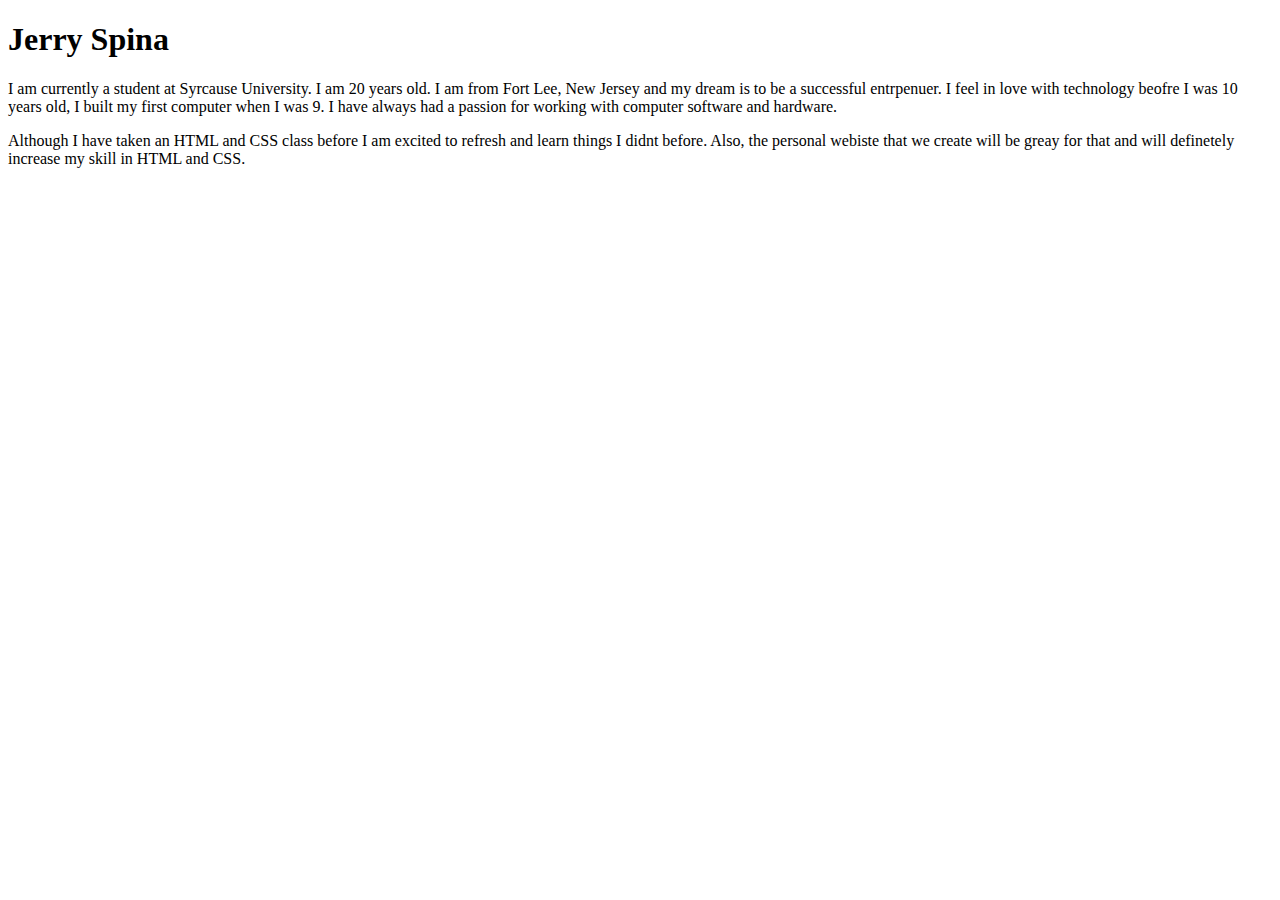
<file: assignments/about-me.html>
<!doctype html>
<html>
    <head>
        <title>Jerry Spina</title>
    </head>

    <body>
        <h1>Jerry Spina</h1>
        <p>
            I am currently a student at Syrcause University. I am 20 years old. 
            I am from Fort Lee, New Jersey and my dream is to be a successful entrpenuer.
            I feel in love with technology beofre I was 10 years old, I built my first computer when I was 9. I have always had a passion for working with computer software and hardware.
        </p>
        <p>Although I have taken an HTML and CSS class before I am excited to refresh and learn things I didnt before. Also, the personal webiste that we create will be greay for that and will definetely increase my skill in HTML and CSS.<br/>

    </body>
</html>
</file>
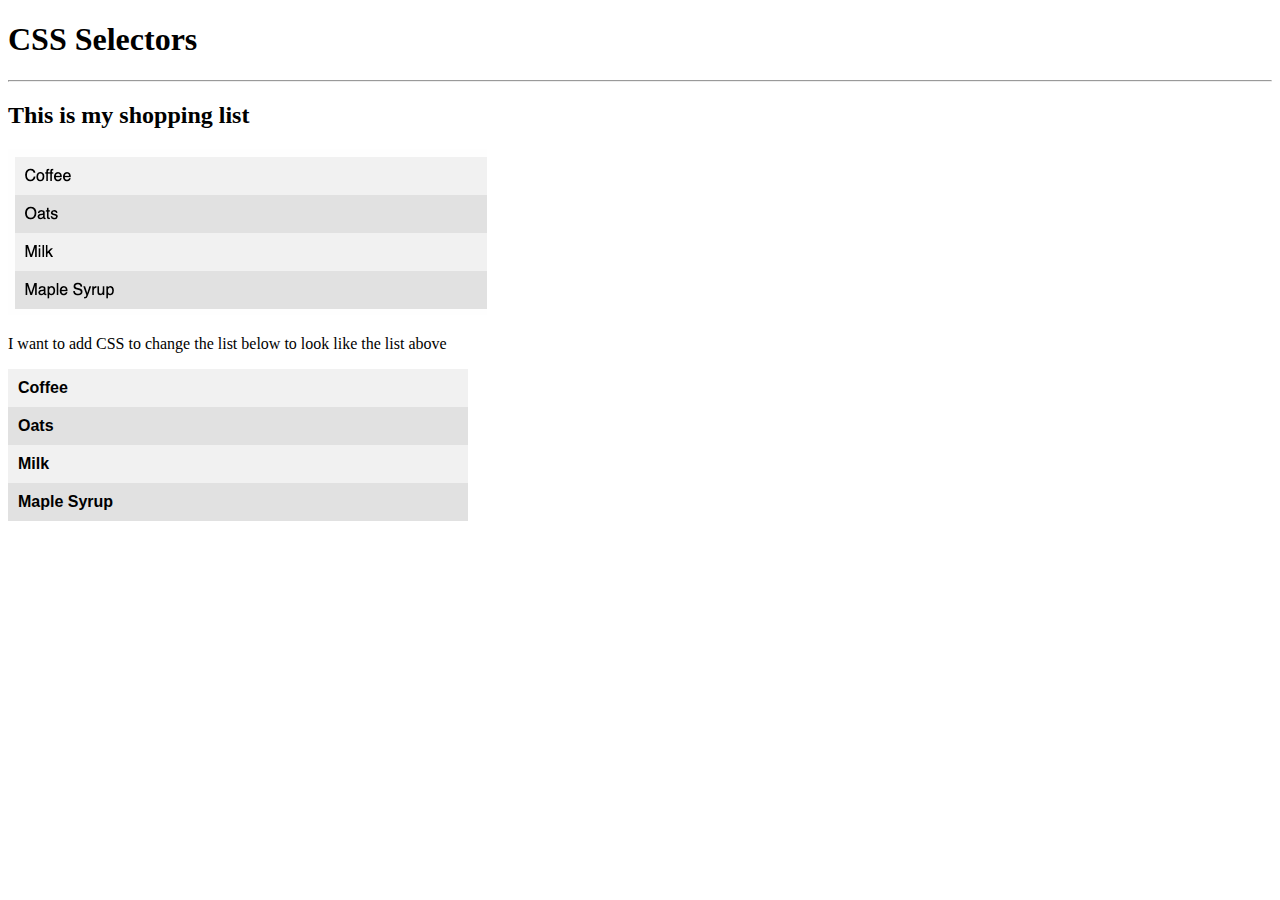
<file: assignments/css-selectors.html>
<!doctype html>
<html lang="en">

<head>
    <title>IST 263</title>

    <link href="./style.css" rel="stylesheet" />

</head>

<body>
    <h1>CSS Selectors</h1>
    <hr>
    <h2>This is my shopping list</h2>
    <img src="./shopping-list.png" alt="Shopping List">

    <p>I want to add CSS to change the list below to look like the list above</p>
    <ul>
        <li class="odd">Coffee</li>
        <li class="even">Oats</li>
        <li class="odd">Milk</li>
        <li class="even">Maple Syrup</li>
    </ul>
    
</body>

</html>
</file>
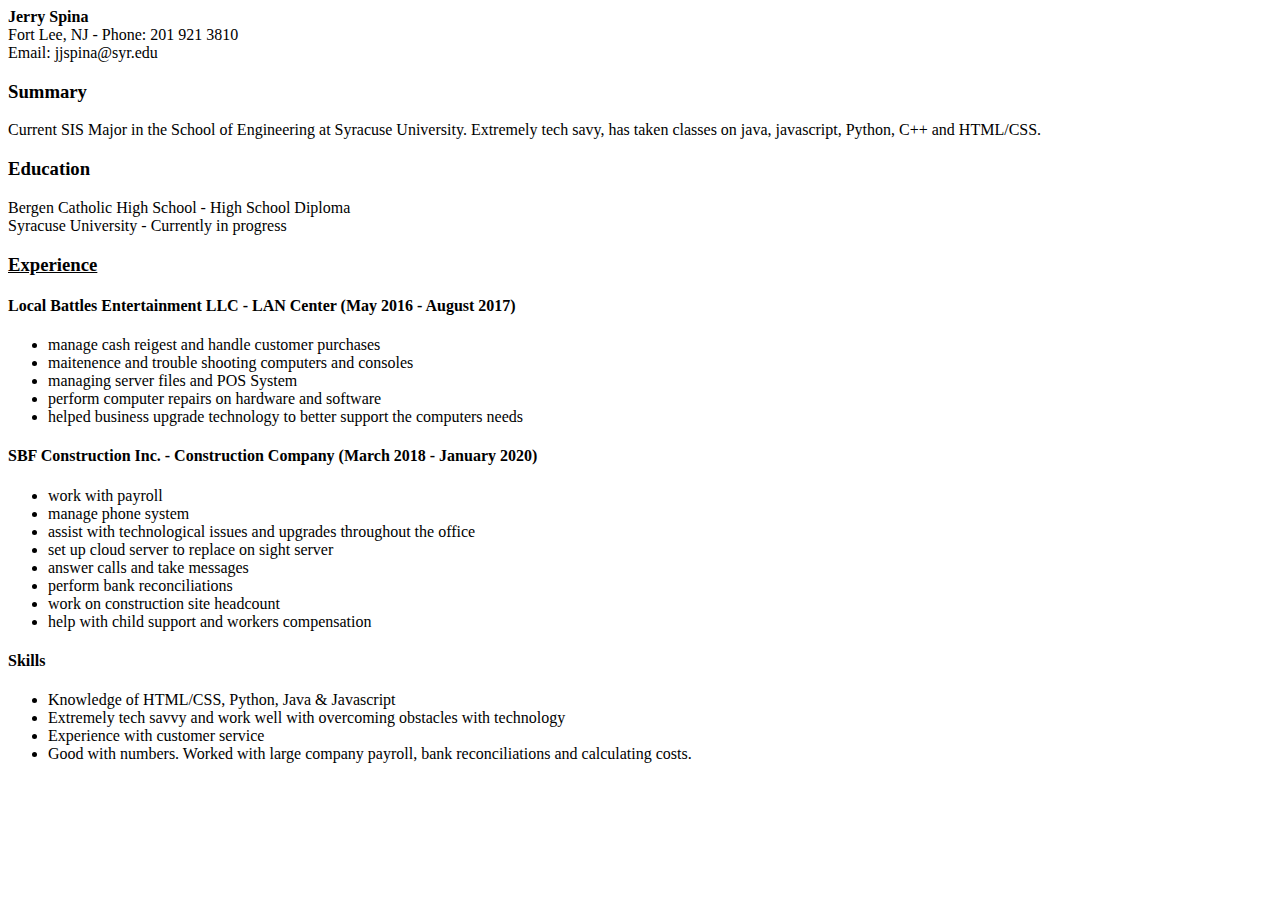
<file: assignments/resume.html>
<!DOCTYPE html>
<head>
    <title>Jerry Spina</title>
</head>
<body>
<header>
    <strong>Jerry Spina</strong>
    <br>Fort Lee, NJ - Phone: 201 921 3810
    <br>Email: jjspina@syr.edu
</header>

<h3>Summary</h3>
<p>Current SIS Major in the School of Engineering at Syracuse University. Extremely tech savy, has taken classes on java, javascript, Python, C++ and HTML/CSS.</p>

<h3>Education</h3>
<p>
Bergen Catholic High School - High School Diploma
<br>Syracuse University - Currently in progress
</p>

<h3><u>Experience</u></h3>

<h4>Local Battles Entertainment LLC - LAN Center (May 2016 - August 2017)</h4>
<ul>
<li> manage cash reigest and handle customer purchases</li>
<li> maitenence and trouble shooting computers and consoles</li>
<li> managing server files and POS System</li>
<li> perform computer repairs on hardware and software</li>
<li> helped business upgrade technology to better support the computers needs</li>
</ul>

<h4>SBF Construction Inc. - Construction Company (March 2018 - January 2020)</h4>
<ul>
<li> work with payroll</li>
<li> manage phone system</li>
<li> assist with technological issues and upgrades throughout the office</li>
<li> set up cloud server to replace on sight server</li>
<li> answer calls and take messages</li>
<li> perform bank reconciliations</li>
<li> work on construction site headcount</li>
<li> help with child support and workers compensation</li>
</ul>

<h4>Skills</h4>
<ul>
<li> Knowledge of HTML/CSS, Python, Java & Javascript</li>
<li> Extremely tech savvy and work well with overcoming obstacles with technology</li>
<li> Experience with customer service</li>
<li> Good with numbers. Worked with large company payroll, bank reconciliations and calculating costs.</li>
</ul>

</body>

</html>
</file>
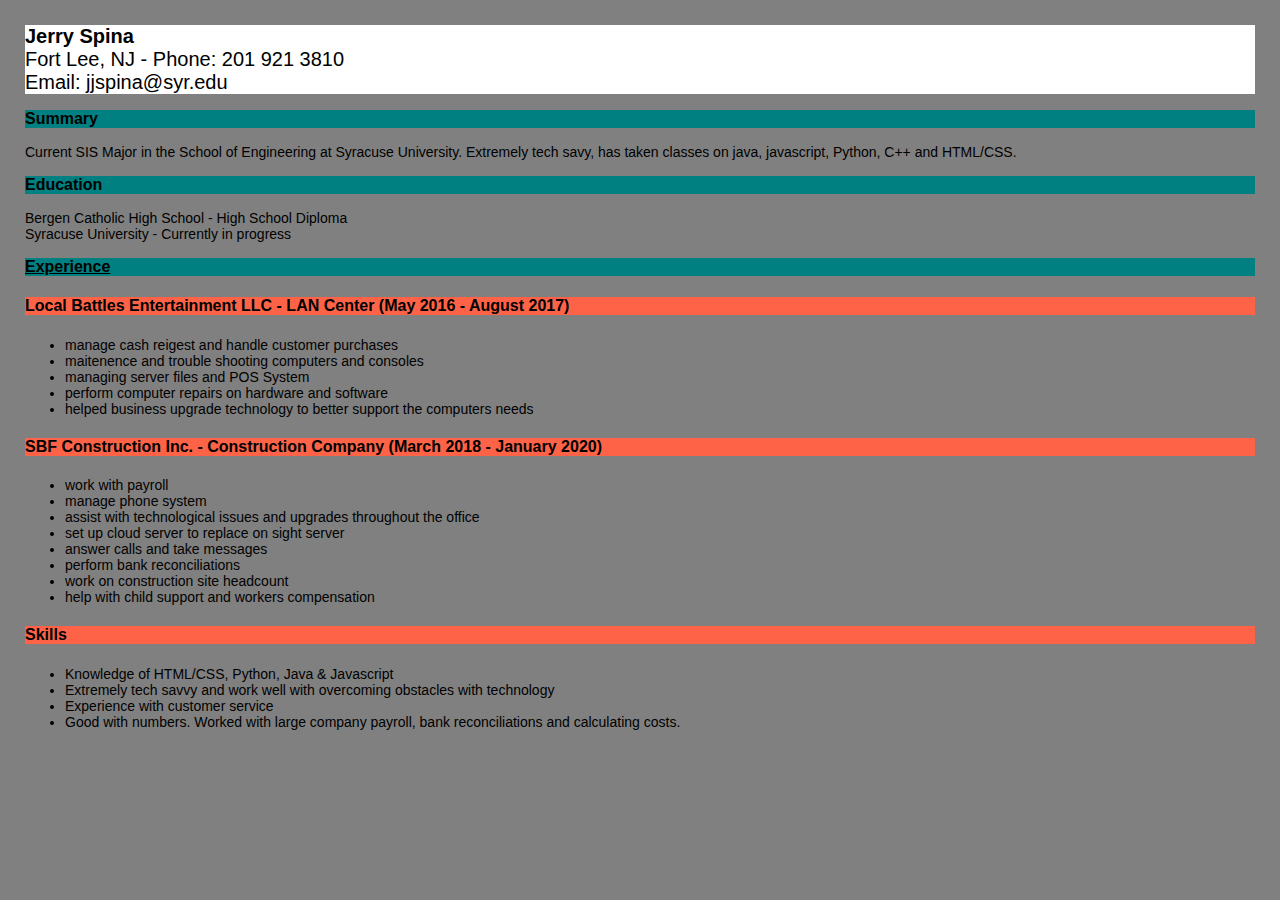
<file: assignments/resumewithcss.html>
<!DOCTYPE html>
<head>
    <link rel="stylesheet" href="stylesheet.css">
    <title>Jerry Spina</title>
</head>
<body>
<header>
    <strong>Jerry Spina</strong>
    <br>Fort Lee, NJ - Phone: 201 921 3810
    <br>Email: jjspina@syr.edu
</header>

<h3>Summary</h3>
<p>Current SIS Major in the School of Engineering at Syracuse University. Extremely tech savy, has taken classes on java, javascript, Python, C++ and HTML/CSS.</p>

<h3>Education</h3>
<p>
Bergen Catholic High School - High School Diploma
<br>Syracuse University - Currently in progress
</p>

<h3><u>Experience</u></h3>

<h4>Local Battles Entertainment LLC - LAN Center (May 2016 - August 2017)</h4>
<ul>
<li> manage cash reigest and handle customer purchases</li>
<li> maitenence and trouble shooting computers and consoles</li>
<li> managing server files and POS System</li>
<li> perform computer repairs on hardware and software</li>
<li> helped business upgrade technology to better support the computers needs</li>
</ul>

<h4>SBF Construction Inc. - Construction Company (March 2018 - January 2020)</h4>
<ul>
<li> work with payroll</li>
<li> manage phone system</li>
<li> assist with technological issues and upgrades throughout the office</li>
<li> set up cloud server to replace on sight server</li>
<li> answer calls and take messages</li>
<li> perform bank reconciliations</li>
<li> work on construction site headcount</li>
<li> help with child support and workers compensation</li>
</ul>

<h4>Skills</h4>
<ul>
<li> Knowledge of HTML/CSS, Python, Java & Javascript</li>
<li> Extremely tech savvy and work well with overcoming obstacles with technology</li>
<li> Experience with customer service</li>
<li> Good with numbers. Worked with large company payroll, bank reconciliations and calculating costs.</li>
</ul>

</body>

</html>
</file>
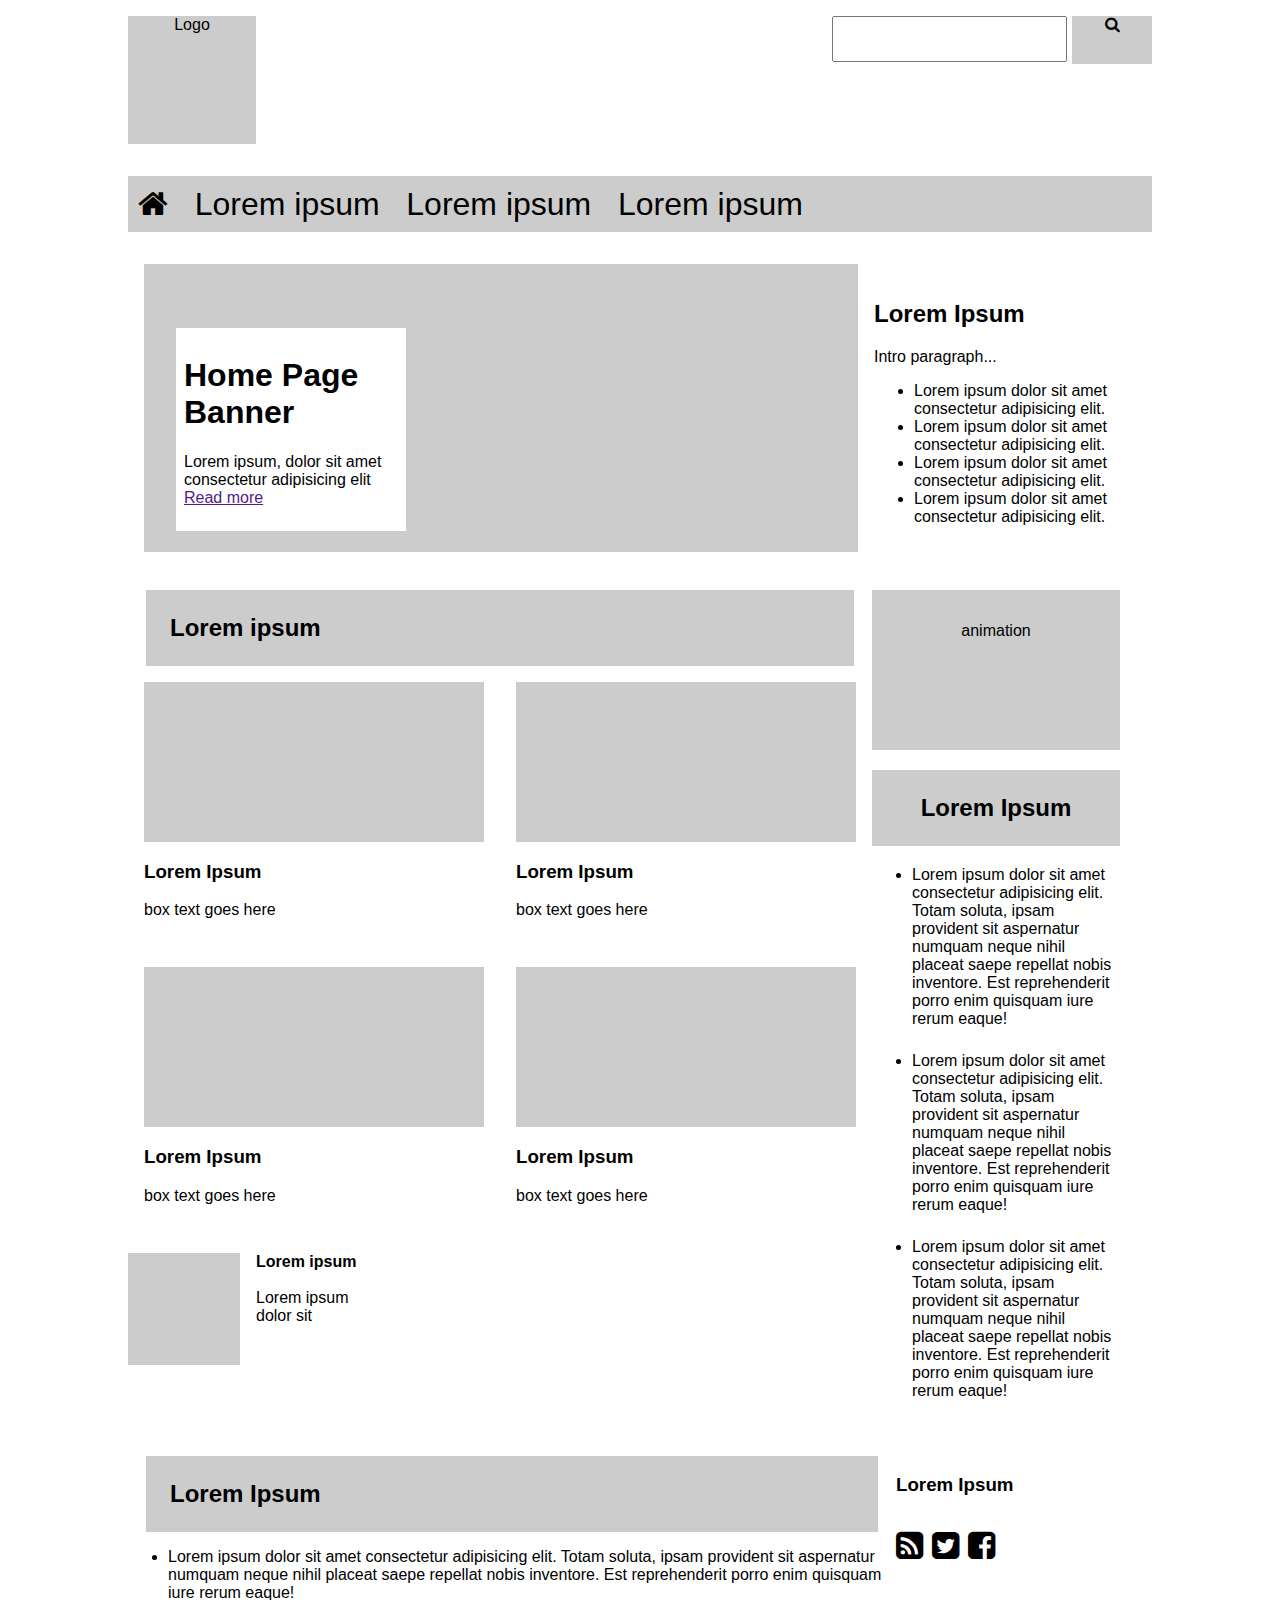
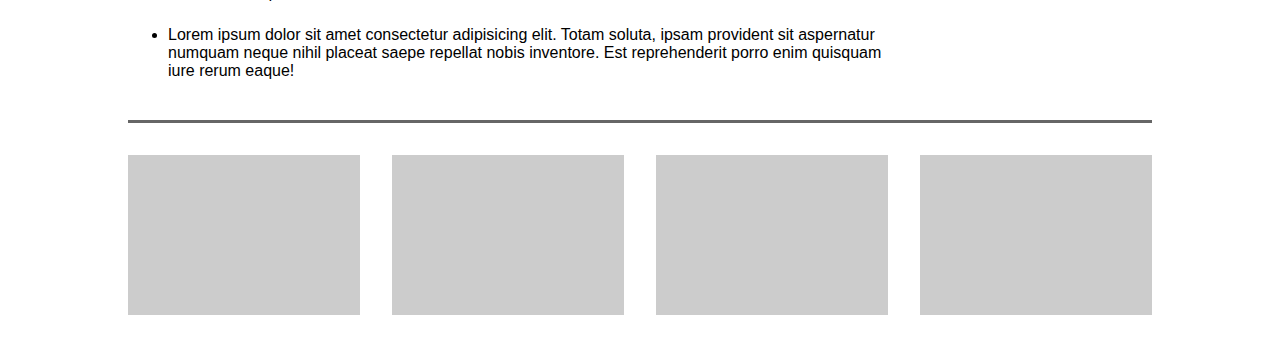
<file: assignments/week-07-homework-starter-file.html>
<!doctype html>
<html lang="en">
    <head>
        <title>jjspina Week 07 Homework</title>
        
        <link rel="stylesheet" href="https://cdnjs.cloudflare.com/ajax/libs/font-awesome/4.7.0/css/font-awesome.min.css">

        <style>
        * {font-family: sans-serif;}
        .page-container {width: 1024px; margin: 0 auto; padding: 0;}
        .row {display: flex;}
        .col {flex: 1;}
        .col-3 {flex: 3;}
        #logo {width: 8em; height: 8em; background-color: #ccc; float: left; text-align: center;}
        #search {width: 20em; height: 4em; float: right;}
        header {height: 8em; margin: 1em 0; padding: 0;}
        nav {height: 26px; margin: 1em 0; padding: 10px 0 20px 10px; background-color: #ccc; font-size: 32px;}
        h2.padded {background-color: #ccc; padding: 1em; margin: 0 .75em;}
        </style>
    </head>
    <body>
    <div class="page-container">
        <!-- the header and nav elements are pretty standard, using float rather than flexbox -->
        <header>
            <div id="logo">Logo</div>
            <div id="search">
                <!-- if you have time, move the inline CSS for sizes, margins, and background-colors, etc. to the internal style element, using class names that make sense to you. but get the layout working first. -->
                <input style="width: 17em; height: 3em; float: left;">
                <div style="width: 3em; height: 3em; background-color: #ccc; float: right; padding: 0 1em; text-align: center;">
                <i class="fa fa-search"></i>
                </div>
            </div>
        </header>
        <nav>
            <i class="fa fa-home"></i>&nbsp;&nbsp;&nbsp;Lorem ipsum&nbsp;&nbsp;&nbsp;Lorem ipsum&nbsp;&nbsp;&nbsp;Lorem ipsum
        </nav>
        <!-- here's where the fun begins: apply classes from internal styles above to define the main as a flex container with display:flex; and the container divs as flex items with flex:[some number of columns]; -->
        <main class="row" style="margin: 1em 1.5em 1em 1em;">
            <!-- left container should be 3 times as wide as the right one -->
            <div class="col-3" style="background-color: #ccc; height:18em;">
                <div style="background-color: #fff; margin-left:2em; margin-top: 4em; width: 30%; padding: 0.5em;">
        <h1>Home Page Banner</h1>
        <p>Lorem ipsum, dolor sit amet consectetur adipisicing elit<br>
        <a href="">Read more</a></p>
                </div>
            </div>
            <!-- right container -->
            <div class="col" style="padding:1em;">
                <h2>Lorem Ipsum</h2>
                <p>Intro paragraph...</p>
                <ul>
                    <li>Lorem ipsum dolor sit amet consectetur adipisicing elit.</li>
                    <li>Lorem ipsum dolor sit amet consectetur adipisicing elit.</li>
                    <li>Lorem ipsum dolor sit amet consectetur adipisicing elit.</li>
                    <li>Lorem ipsum dolor sit amet consectetur adipisicing elit.</li>
                </ul>
            </div>
        </main>
        <!-- so much for the main, now apply a class to define the middle section of the page as a flex contaner -->
        <section class="row" style="margin: 0 2em 0 0;">
            <!-- and here's the container div for the middle-left of the page; it needs a class to be 3 times as wide as the right side -->
            <div class="col-3" style="margin-top: 1em;">
                <h2 class="padded">Lorem ipsum</h2>
                <!-- within the middle-left you need a flex container class for the first 2-div section -->
                <section class="row">
                <!-- and here's the first container div in the section -->
                <div class="col" style="padding: 1em">
                    <div style="background-color: #ccc; height: 10em;">
                        &nbsp;
                    </div>
                    <div>
                        <h3>Lorem Ipsum</h3>
                        <p>box text goes here</p>
                    </div>
                </div>
                <!-- here's the second container div in the section -->
                <div class="col" style="padding: 1em;">
                    <div style="background-color: #ccc; height: 10em;">
                        &nbsp;
                    </div>
                    <div>
                        <h3>Lorem Ipsum</h3>
                        <p>box text goes here</p>
                    </div>
                </div>       
                </section>
                <!-- the second section in the middle-left needs to be a flex container -->
                <section class="row">
                <!-- the container div needs to be a flex item -->
                <div class="col" style="padding: 1em;">
                    <div style="background-color: #ccc; height: 10em;">
                    &nbsp;
                    </div>
                    <div>
                        <h3>Lorem Ipsum</h3>
                        <p>box text goes here</p>
                    </div>
                </div>
                <!-- also a flex item -->
                <div class="col" style="padding: 1em;">
                    <div style="background-color: #ccc; height: 10em;">
                        &nbsp;
                    </div>
                    <div>
                        <h3>Lorem Ipsum</h3>
                        <p>box text goes here</p>
                    </div>
                </div>
                </section>
                <!-- this aside is outside the two flexbox sections above & just uses float -->
                <aside style="float: left;">
                    <p><span style="float: left; background-color: #ccc; width: 7em; height: 7em; margin-right: 1em;">
                &nbsp;
                    </span>
                    <strong>Lorem ipsum</strong>
                    <br /><br />
                    Lorem ipsum dolor sit</p>
                </aside>
            </div>
            <!-- here's the container aside for the middle-right and it needs to be a flex item -->
            <aside class="col">
                <div style="width: 100%; height: 10em; background-color: #ccc;">
                <p style="text-align: center; padding: 2em;">animation</p>
                </div>
                <h2 style="background-color: #ccc; padding: 1em; text-align: center;">
                Lorem Ipsum
                </h2>
                <ul>
                    <li style="padding-bottom: 1.5em;">Lorem ipsum dolor sit amet consectetur adipisicing elit. Totam soluta, ipsam provident sit aspernatur numquam neque nihil placeat saepe repellat nobis inventore. Est reprehenderit porro enim quisquam iure rerum eaque!</li>
                    <li style="padding-bottom: 1.5em;">Lorem ipsum dolor sit amet consectetur adipisicing elit. Totam soluta, ipsam provident sit aspernatur numquam neque nihil placeat saepe repellat nobis inventore. Est reprehenderit porro enim quisquam iure rerum eaque!</li>
                    <li style="padding-bottom: 1.5em;">Lorem ipsum dolor sit amet consectetur adipisicing elit. Totam soluta, ipsam provident sit aspernatur numquam neque nihil placeat saepe repellat nobis inventore. Est reprehenderit porro enim quisquam iure rerum eaque!</li>
                </ul>
            </aside>        
        </section>
        <!-- continue on down the page adding flex container classes to the sections and flex item classes of the correct width to the divs -->
        <section class="row" style="margin: 1em 0; border-bottom:3px solid #666;">
            <div class="col-3" style="">
                <h2 class="padded">Lorem Ipsum</h2>
                <ul>
                    <li style="padding-bottom: 1.5em;">Lorem ipsum dolor sit amet consectetur adipisicing elit. Totam soluta, ipsam provident sit aspernatur numquam neque nihil placeat saepe repellat nobis inventore. Est reprehenderit porro enim quisquam iure rerum eaque!</li>
                    <li style="padding-bottom: 1.5em;">Lorem ipsum dolor sit amet consectetur adipisicing elit. Totam soluta, ipsam provident sit aspernatur numquam neque nihil placeat saepe repellat nobis inventore. Est reprehenderit porro enim quisquam iure rerum eaque!</li>                
            </div>
            <div class="col">
                <h3>Lorem Ipsum</h3>
                <p style="font-size: 32px;"><i class="fa fa-rss-square"></i> <i class="fa fa-twitter-square"></i> <i class="fa fa-facebook-square"></i></p>
            </div>
        </section>
        <!-- here's the final set of flexboxes across the foot on the page -->
        <aside class="row">
            <div class="col" style="margin: 1em 1em 1em 0; height: 10em; background-color: #ccc;">
            &nbsp;
            </div>
            <div class="col" style="margin: 1em; height: 10em; background-color: #ccc;">
                &nbsp;
            </div>
               <div class="col" style="margin: 1em; height: 10em; background-color: #ccc;">
               &nbsp;
            </div>
            <div class="col" style="margin: 1em 0 1em 1em; height: 10em; background-color: #ccc;">
                &nbsp;
            </div>    
        </aside>
    </div><!-- this closes the page-container div -->

    </body>
</html>
</file>
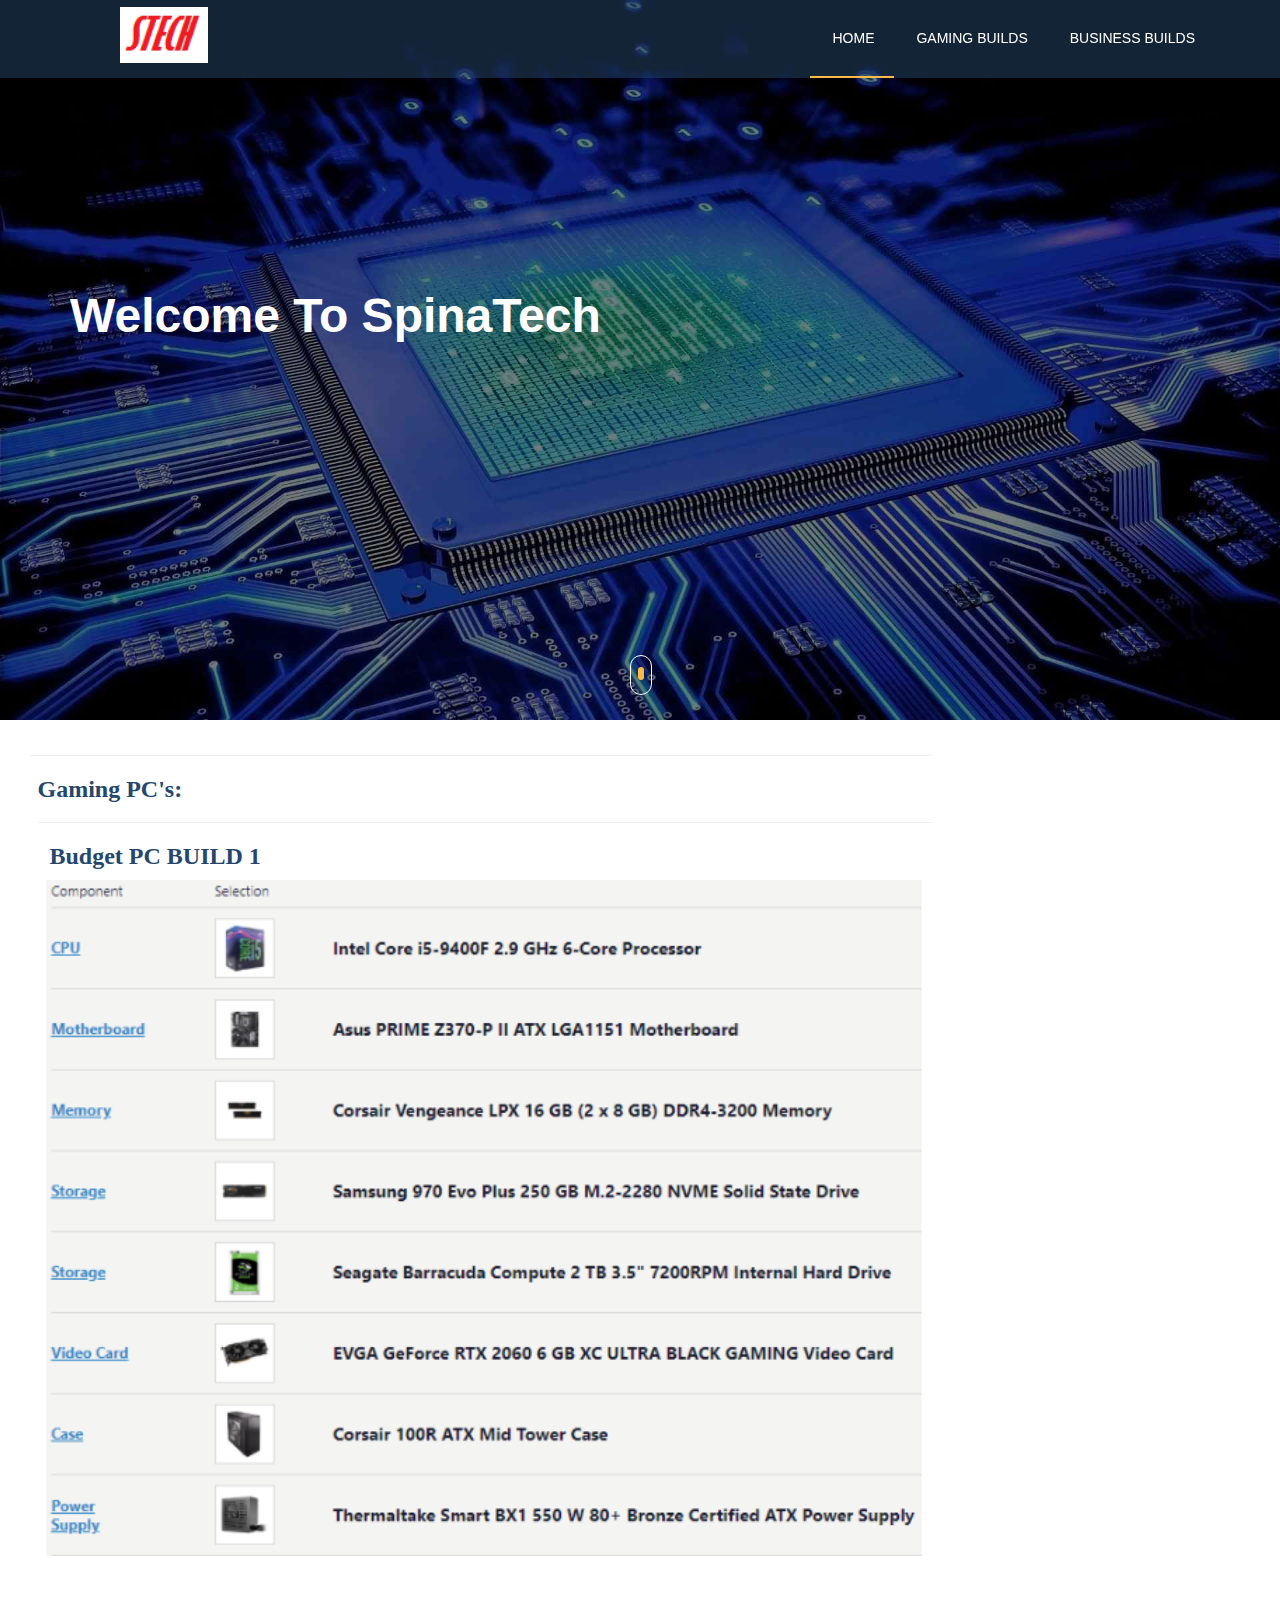
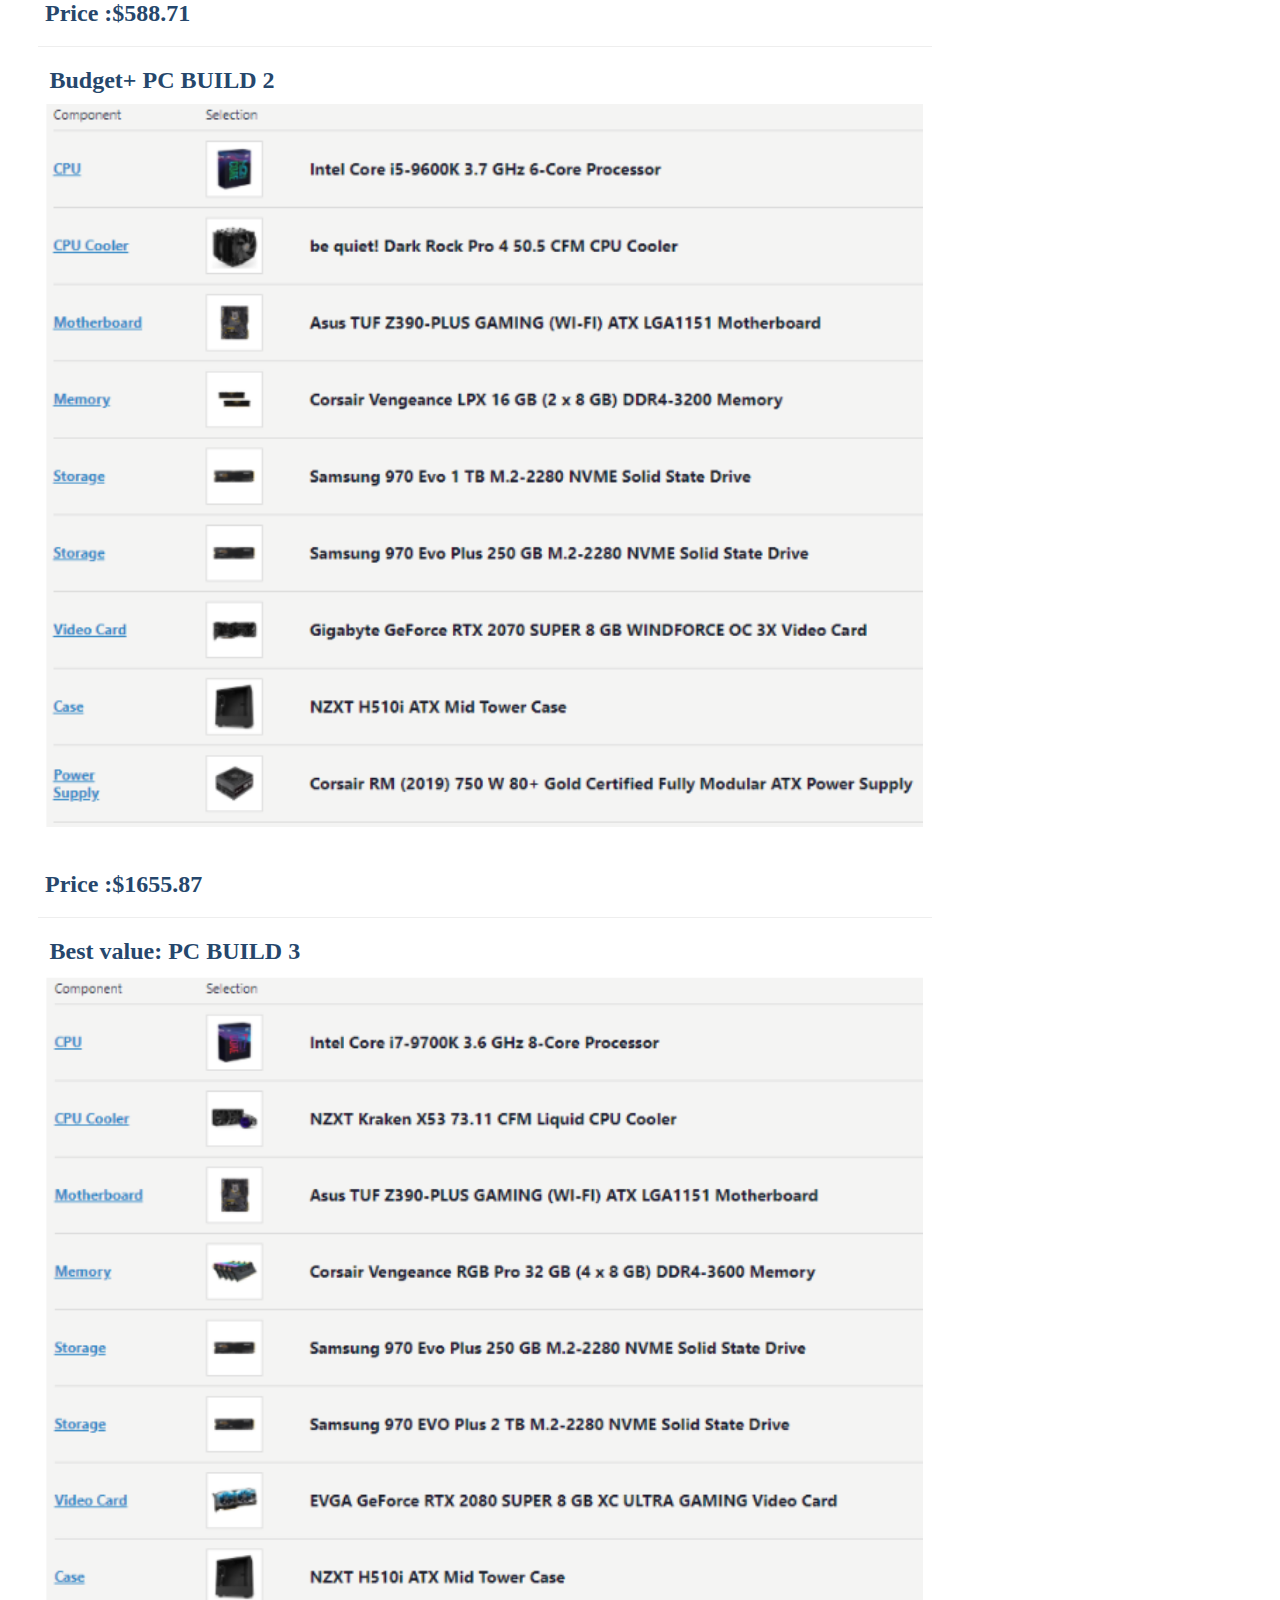
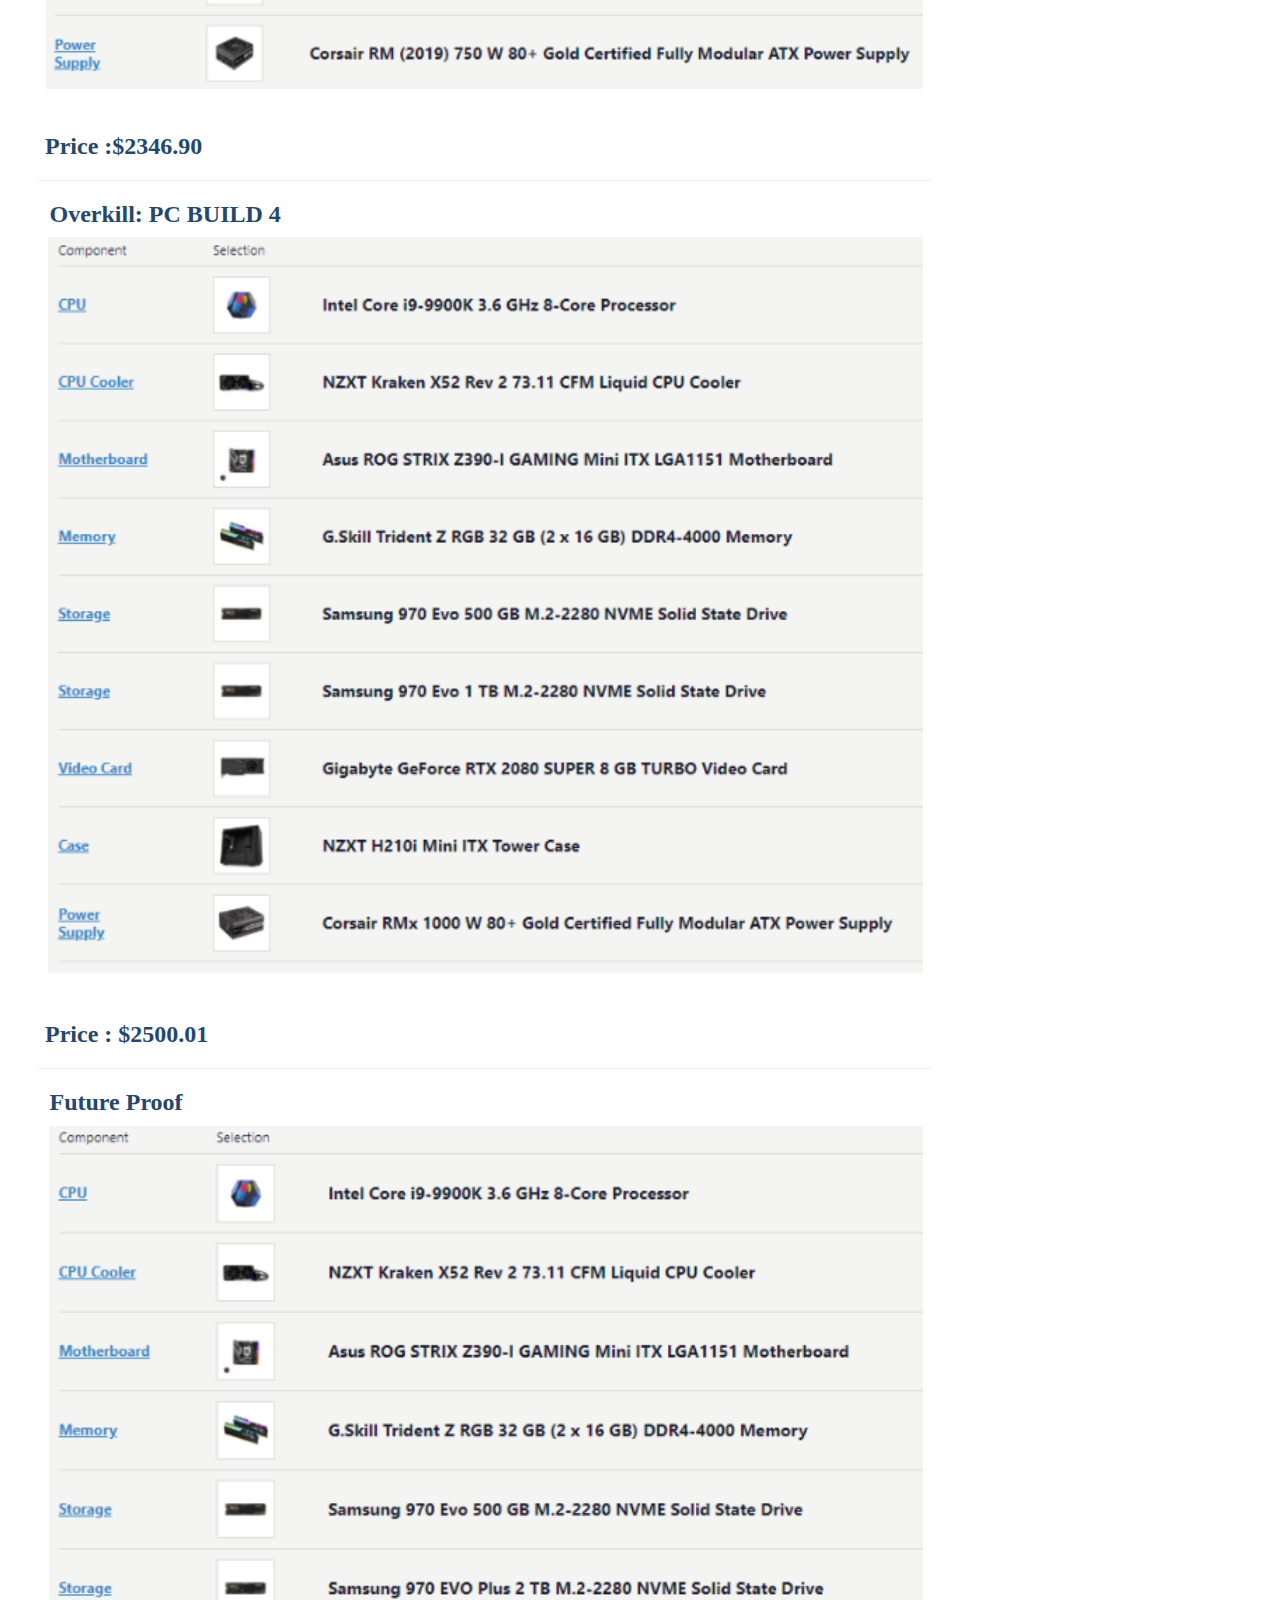
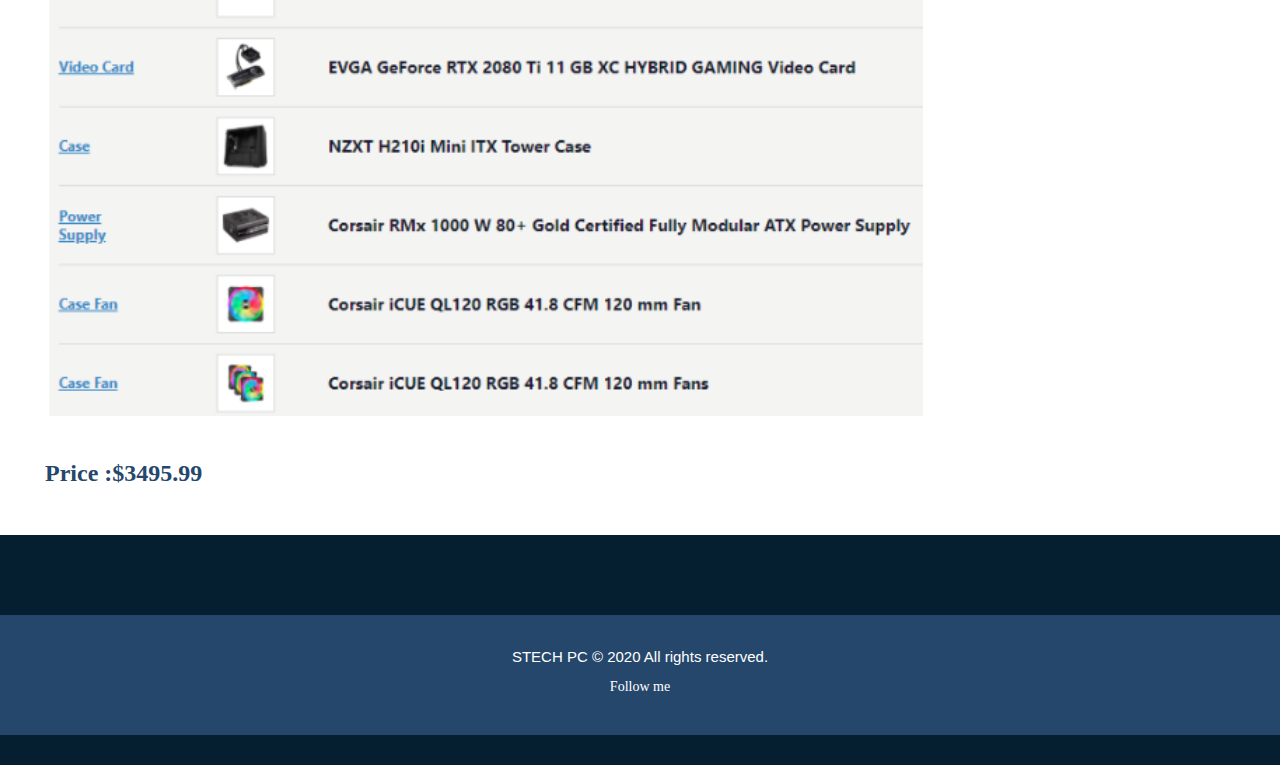
<file: assignments/final/gaming.html>
<!DOCTYPE html>

<html lang="en">

<head>
<meta charset="utf-8">
<meta http-equiv="X-UA-Compatible" content="IE=edge">
<meta name="viewport" content="width=device-width, initial-scale=1">
<title>STECH</title>
<meta property="og:locale" content="en_US">
<meta property="og:type" content="website">
<meta property="og:site_name" content="Stech">
<meta property="og:image" content="assets/images/slider/1.jpg">
<meta property="og:image:secure_url" content="assets/images/slider/1.jpg">
<meta property="og:image:width" content="1920">
<meta property="og:image:height" content="1080">
<meta property="og:image:type" content="image/jpeg">
<meta name="theme-color" content="#243f5e">
<link rel="shortcut icon" href="assets/images/favicon/icon.png" />
<link rel="stylesheet" href="assets/css/bootstrap.min.css" type="text/css" />
<link rel="stylesheet" href="assets/css/style.css?v=1.22" type="text/css" />
<link rel="stylesheet" href="assets/css/responsive27839.css?v=1.2" type="text/css" />

</head>
<body>
<div id="loader">
<div class="spinner">
<div class="dot1"></div>
<div class="dot2"></div>
</div>
</div>

<div id="all-area" class="all-section">
<nav class="navbar navbar-default opaque-navbar navbar-fixed-top">
<div class="container-fluid">
<div class="navbar-header">
<button type="button" class="navbar-toggle collapsed" data-toggle="collapse" data-target="#navbar1">
<span class="sr-only">Toggle navigation</span>
<span class="icon-bar"></span>
<span class="icon-bar"></span>
<span class="icon-bar"></span>
</button>
<a class="navbar-brand" href="index.html"><img src="assets/images/logo.png" width="92px" height="45px" title="Welcome To SpinaTech" alt="Welcome, To, PC Spina, Tech,">
</a>
</div>
<div id="navbar1" class="navbar-collapse collapse">
<ul itemscope itemtype="http://schema.org/SiteNavigationElement" class="nav navbar-nav navbar-right">
<li itemprop="name"><a itemprop="url" class="active" href="index.html"><i class="fa fa-home" aria-hidden="true"></i> Home</a></li>
<li itemprop="name"><a itemprop="url" class="" href="gaming.html"><i class="fas fa-tools" aria-hidden="true"></i>Gaming Builds </a></li>
<li itemprop="name"><a itemprop="url" class="" href="business.html"><i class="fas fa-tools" aria-hidden="true"></i>Business Builds </a></li>

</ul>
</li>
</ul>
</div>

</div>

</nav>

<section id="main-slider">

<div id="main-slide" class="main-slider carousel slide" data-ride="carousel">

<div class="carousel-inner">
<div class="item active">
<img class="img-responsive" src="assets/images/slider/1.jpg" title="Welcome To SpinaTech" alt="Welcome, To, SpinaTech" width="1920px" height="1080px">
<div class="container">
<div class="slider-content">
<div class="container">
<h2 class="animated4">
<span> Welcome To SpinaTech <strong></strong></span>
</h2>
<p class="animated6 slide-para">

</div>
</div>
</div> 
</div> 
<div class="item">
<img class="img-responsive" src="assets/images/slider/2.jpg" title="" alt="" width="1920px" height="1080px">
<div class="container">
<div class="slider-content">
<div class="container">
<h2 class="animated2">


</div>
</div>
</div> 
</div> 
<div class="item">
<img class="img-responsive" src="assets/images/slider/3.jpg" title="" alt="" width="1920px" height="1080px">
<div class="container">
<div class="slider-content">
<div class="container">
 <h2 class="animated5">


</div>
</div>
</div> 
</div> 
</div>


<a class="left carousel-control" href="#main-slide" data-slide="prev">
<span><i class="fa fa-angle-left"></i></span>
</a>
<a class="right carousel-control" href="#main-slide" data-slide="next">
<span><i class="fa fa-angle-right"></i></span>
</a>
<div class="hidden-xs click-to-next bottom-top-animation">
<i></i>
</div>
</div>

<section>
 <main class="row" style="margin: 1em 1.5em 1em 1em;">
      <div class="col-md-9">
      
        <div style="background-color: #ffffff; min-height:8em; height: auto;">
        <hr />
          <div class="content" style="padding-left: 0.5em;">
            <h3><b>Gaming PC's:</b> </h4>
              <hr />
              <div style="background-color: #ffffff; min-height:8em; height: auto;">
                <h3 style="padding-left: 0.5em;"> Budget PC BUILD 1</h3>
                
                <div class="content" style="padding-left: 0.5em;">
                
                <a href="https://pcpartpicker.com/list/DYjB9G" target="_blank"> <img  src="assets/images/gaming1.PNG" style="width: 99%; height: auto;"/>
                </a><br />
                    <br />
                    <h3>Price :$588.71 </h3>
                </div>
              </div>
              <hr/>

              <div style="background-color: #ffffff; min-height:8em; height: auto;">
                <h3 style="padding-left: 0.5em;"> Budget+ PC BUILD 2</h3>
                
                <div class="content" style="padding-left: 0.5em;">
                
                <a href="https://pcpartpicker.com/list/qCfZHB"  target="_blank"> <img  src="assets/images/gaming2.PNG" style="width: 99%; height: auto;"/>
                </a> <br />
                    <br />
                    <h3>Price :$1655.87 </h3>
                </div>
              </div>
          
              <hr/>
              <div style="background-color: #ffffff; min-height:8em; height: auto;">
                <h3 style="padding-left: 0.5em;"> Best value: PC BUILD 3</h3>
                
                <div class="content" style="padding-left: 0.5em;">
                
                 <a href="https://pcpartpicker.com/list/67HF3t"  target="_blank"> <img  src="assets/images/gaming3.PNG" style="width: 99%; height: auto;"/>
                 </a>  <br />
                    <br />
                    <h3>Price :$2346.90 </h3>
                </div>
              </div>
                       
              <hr/>
              <div style="background-color: #ffffff; min-height:8em; height: auto;">
                <h3 style="padding-left: 0.5em;"> Overkill: PC BUILD 4</h3>
                
                <div class="content" style="padding-left: 0.5em;">
                
                 <a href="https://pcpartpicker.com/list/vmYmBZ " target="_blank"> <img  src="assets/images/gaming4.PNG" style="width: 99%; height: auto;"/>
                 </a>  <br />
                    <br />
                    <h3>Price :	$2500.01 </h3>
                </div>
              </div>
              <hr/>
              <div style="background-color: #ffffff; min-height:8em; height: auto;">
                <h3 style="padding-left: 0.5em;"> Future Proof</h3>
                
                <div class="content" style="padding-left: 0.5em;">
                
                 <a href="https://pcpartpicker.com/list/btL4jp " target="_blank"> <img  src="assets/images/gaming5.PNG" style="width: 99%; height: auto;"/>
                 </a>  <br />
                    <br />
                    <h3>Price :$3495.99 </h3>
                </div>
              </div>
              <br />
          </div>
        </div>

      </div>
     

    </main>
</section>
<footer class="footer">
<div class="footer-main cbiz-bg section">
 
<div class="copyright">
<div class="container">
<a href="index.html">STECH PC</a> &copy; 2020 All rights reserved. 
<br>
<h5> Follow me</h5>
<a href="https://www.facebook.com" class="fa fa-facebook"></a>
<a href="https://www.twitter.com" class="fa fa-twitter"></a>
<a href="https://www.youtube.com" class="fa fa-youtube"></a>


</div>
</div> 


</footer> 



<a href="#" class="back-to-top"><i class="fa fa-angle-up"></i></a>
</div> 
<script src="assets/js/jquery.min.js" type="dbfa68376bc5c6992927c87e-text/javascript"></script>
<script src="assets/js/bootstrap.min.js" type="dbfa68376bc5c6992927c87e-text/javascript"></script>
<script type="dbfa68376bc5c6992927c87e-text/javascript">
       if ($(window).width() > 768) {
    
            $('.dropdown').hover(function(){ 
              $('.dropdown-toggle', this).trigger('click'); 
            });
            
       }

        $(window).on( 'load', function() {
            $('#loader').fadeOut();
        });
    </script>

<script src="assets/js/rocket-loader.min.js" data-cf-settings="dbfa68376bc5c6992927c87e-|49" defer=""></script></body>

</html>
</file>
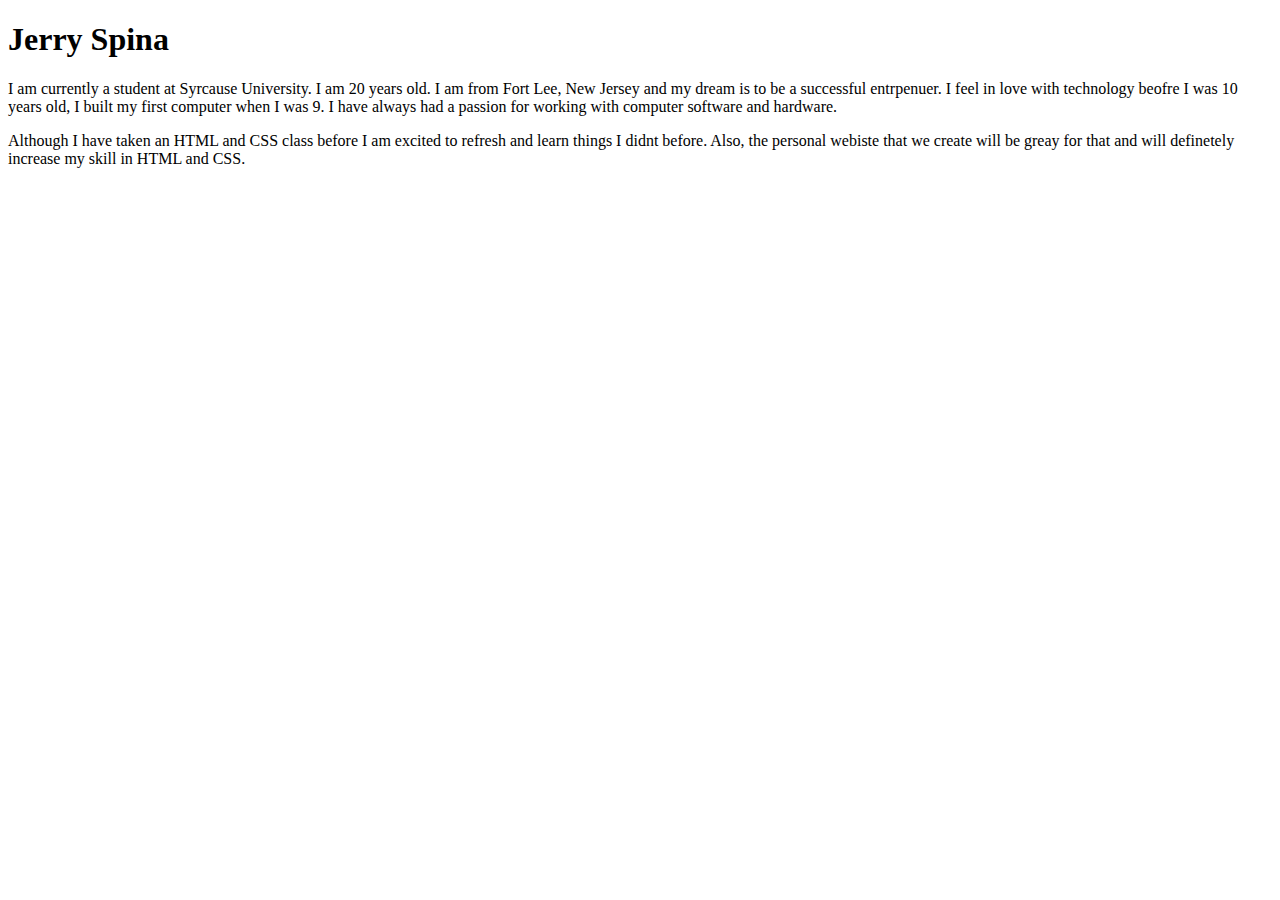
<file: assignments/week02/about-me.html>
<!doctype html>
<html>
    <head>
        <title>Jerry Spina</title>
    </head>

    <body>
        <h1>Jerry Spina</h1>
        <p>
            I am currently a student at Syrcause University. I am 20 years old. 
            I am from Fort Lee, New Jersey and my dream is to be a successful entrpenuer.
            I feel in love with technology beofre I was 10 years old, I built my first computer when I was 9. I have always had a passion for working with computer software and hardware.
        </p>
        <p>Although I have taken an HTML and CSS class before I am excited to refresh and learn things I didnt before. Also, the personal webiste that we create will be greay for that and will definetely increase my skill in HTML and CSS.<br/>

    </body>
</html>
</file>
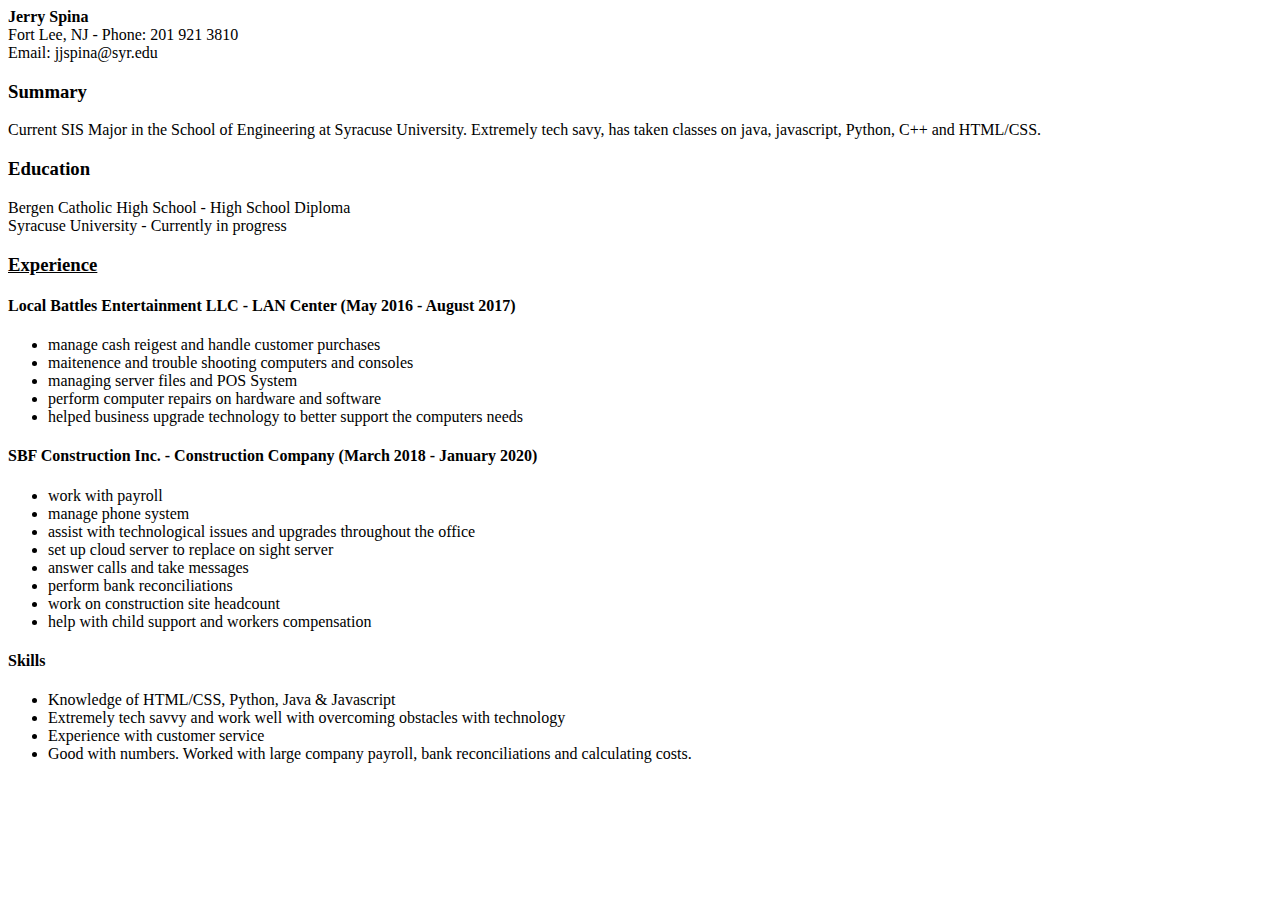
<file: assignments/week03/resume.html>
<!DOCTYPE html>
<head>
    <title>Jerry Spina</title>
</head>
<body>
<header>
    <strong>Jerry Spina</strong>
    <br>Fort Lee, NJ - Phone: 201 921 3810
    <br>Email: jjspina@syr.edu
</header>

<h3>Summary</h3>
<p>Current SIS Major in the School of Engineering at Syracuse University. Extremely tech savy, has taken classes on java, javascript, Python, C++ and HTML/CSS.</p>

<h3>Education</h3>
<p>
Bergen Catholic High School - High School Diploma
<br>Syracuse University - Currently in progress
</p>

<h3><u>Experience</u></h3>

<h4>Local Battles Entertainment LLC - LAN Center (May 2016 - August 2017)</h4>
<ul>
<li> manage cash reigest and handle customer purchases</li>
<li> maitenence and trouble shooting computers and consoles</li>
<li> managing server files and POS System</li>
<li> perform computer repairs on hardware and software</li>
<li> helped business upgrade technology to better support the computers needs</li>
</ul>

<h4>SBF Construction Inc. - Construction Company (March 2018 - January 2020)</h4>
<ul>
<li> work with payroll</li>
<li> manage phone system</li>
<li> assist with technological issues and upgrades throughout the office</li>
<li> set up cloud server to replace on sight server</li>
<li> answer calls and take messages</li>
<li> perform bank reconciliations</li>
<li> work on construction site headcount</li>
<li> help with child support and workers compensation</li>
</ul>

<h4>Skills</h4>
<ul>
<li> Knowledge of HTML/CSS, Python, Java & Javascript</li>
<li> Extremely tech savvy and work well with overcoming obstacles with technology</li>
<li> Experience with customer service</li>
<li> Good with numbers. Worked with large company payroll, bank reconciliations and calculating costs.</li>
</ul>

</body>

</html>
</file>
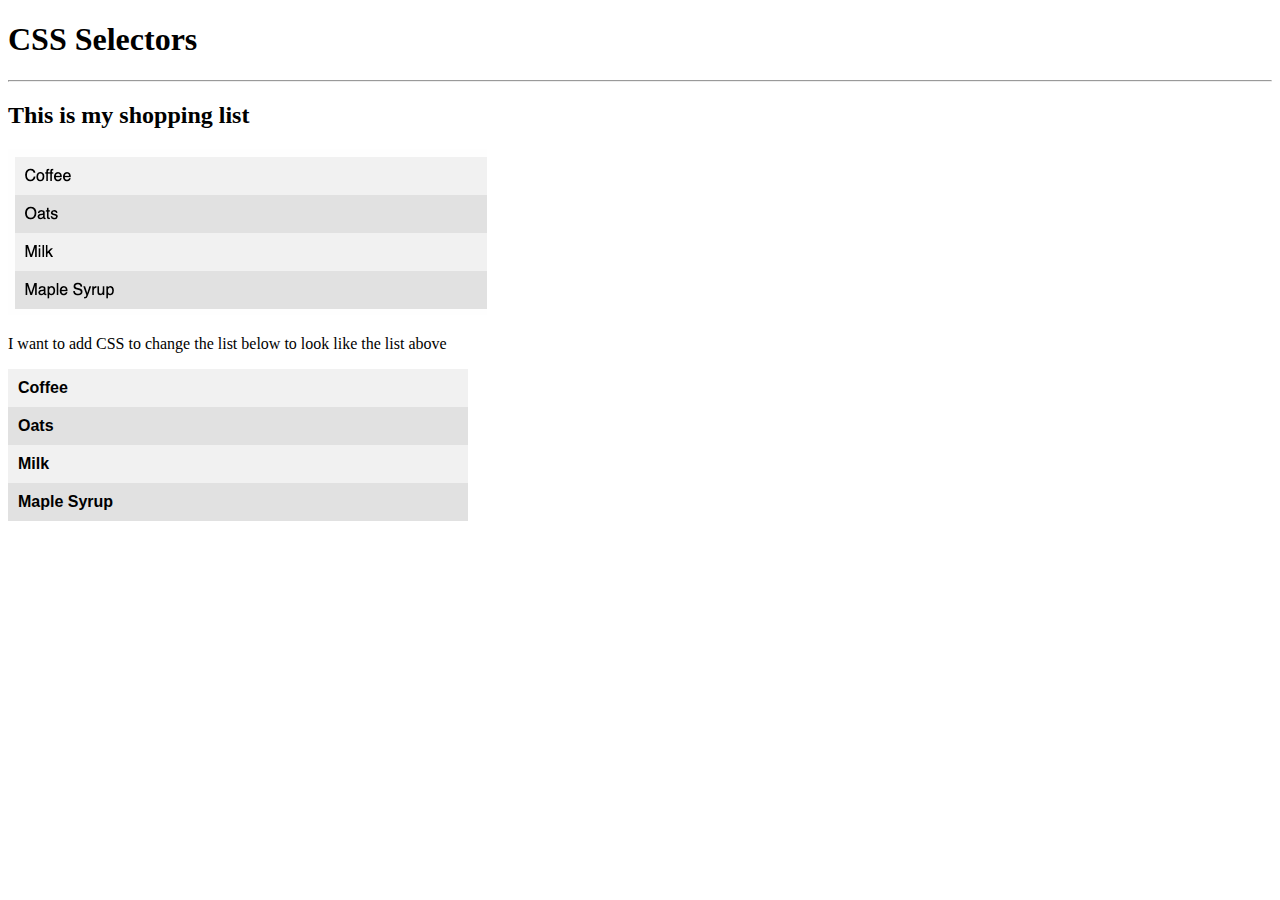
<file: assignments/week05/css-selectors.html>
<!doctype html>
<html lang="en">

<head>
    <title>IST 263</title>

    <link href="./style.css" rel="stylesheet" />

</head>

<body>
    <h1>CSS Selectors</h1>
    <hr>
    <h2>This is my shopping list</h2>
    <img src="./shopping-list.png" alt="Shopping List">

    <p>I want to add CSS to change the list below to look like the list above</p>
    <ul>
        <li class="odd">Coffee</li>
        <li class="even">Oats</li>
        <li class="odd">Milk</li>
        <li class="even">Maple Syrup</li>
    </ul>
    
</body>

</html>
</file>
<file: assignments/style.css>
ul {
    margin: 0;
    padding: 0;
    list-style-type: none;
    font-weight: bold;
    font-family: Arial, Helvetica, sans-serif;
}

li {
    padding: 10px;
    font-weight: bold;
    font-family: Arial, Helvetica, sans-serif;
}

.odd {
    background: #f1f1f1;
    font-weight: bold;
    font-family: Arial, Helvetica, sans-serif;
    width: 440px;
}

.even {
    background: #e1e1e1;
    font-weight: bold;
    font-family: Arial, Helvetica, sans-serif;
    width: 440px;
}
</file>
<file: assignments/stylesheet.css>
header{
    font-family: arial, sans-serif;
    font-size: 20px;
    background-color:white
}

body {
    margin: 25px;
    background-color:grey;
    font-family: arial, sans-serif;
    font-size: 14px;
}

h3{
    background-color: teal;
    font-size: 16px;
}

h4{
    background-color: tomato;
    font-size: 16px;
}
</file>
<file: assignments/final/assets/css/style.css>
body{font-family:roboto slab,sans-serif;font-size:14px;line-height:24px;font-weight:400;color:#7f7f7f}
h1,h2,h3,h4,h5,h6{font-family:roboto slab,serif}h2{color:#26476c}h3{font-size:24px;color:#26476c;font-weight:700}
h4{font-size:18px;color:#26476c;font-weight:700}img{max-width:100%;height:auto}ul,ol{list-style:none}ul
{padding:0;margin:0}
a{transition:color .2s ease-in-out;-moz-transition:color .2s ease-in-out;
-webkit-transition:color .2s ease-in-out;-o-transition:color .2s ease-in-out;color:#5b5b5b}
a:hover{color:#337ab7}a,a:hover,a:focus{text-decoration:none}p{color:#7f7f7f;font-size:14px;line-height:24px;margin-top:10px}
.iframe{border:none}
.all-section{overflow:hidden}[class^=flaticon-]:before,[class*=" flaticon-"]:before,[class^=flaticon-]:after,[class*=" flaticon-"]
:after{margin-top:10px;margin-left:0}
.padding-0{padding:0}
.pos-static{position:static}
.cbiz-btn{background-color:#26476c;padding:15px 40px;display:inline-block;
color:#fff;font-size:14px;text-transform:uppercase;border:2px solid transparent;
-webkit-transition:all .3s;-o-transition:all .3s;transition:all .3s}
.cbiz-btn:hover{border:2px solid #26476c;background:#f9ba48;color:#fff}
.cbiz-btn:focus{color:#fff;text-decoration:none}
.cbiz-btn-border{display:inline-block;border:2px solid #26476c;background:0 0}
.cbiz-btn-border:hover{background-color:#f9ba48}
.section{padding-top:80px;padding-bottom:70px}
.section-heading{text-align:center;padding-bottom:50px}
.section-heading .title,.section-heading .title h2{font-size:36px;text-transform:capitalize;
color:#26476c;font-weight:700;display:inline-block;margin-bottom:20px}
.section-heading .title span{color:#7f7f7f;font-weight:300}
.section-heading p{margin:0}
.page-head{padding-top:150px;padding-bottom:90px}
.page-heading{font-size:24px;text-transform:uppercase;text-align:center;color:#fff}
.sub-title,.sub-title a{text-align:center;font-family:roboto slab,serif;font-size:14px;color:#fff}
.sub-title a:hover{color:#f9ba48}.gen-title,.gen-title h4{font-size:18px;font-weight:700;color:#26476c}
.comm-title,.comm-title h3{font-size:24px;font-weight:700;color:#26476c;text-transform:uppercase}
.comm-title{margin-bottom:30px}.border-in{border:1px solid #e7e7e7;padding:30px}
.cbiz-bg{background-color:#071f31;background-image:url(../images/bg/service.jpg);
background-repeat:no-repeat;background-size:cover;
background-attachment:fixed;background-position:center center;color:#fff;
position:relative;z-index:0}
.cbiz-bg:after{content:"";position:absolute;left:0;right:0;top:0;bottom:0;z-index:-1;
background-color:rgba(7,31,49,.9)}.vid.cbiz-bg{background-image:url(../images/bg/service.jpg)}
.customer-review.cbiz-bg{background-image:url(../images/bg/bg-review.jpg)}
.our-goal.cbiz-bg{background-image:url(../images/bg/bg-goal.jpg)}
.footer-main.cbiz-bg{background-image:url(../images/slider/1.jpg)
}.footer-main.cbiz-bg:after{background-color:rgba(7,31,49,.9)}
.page-bg{background-color:#202020;background-image:url(../images/bg/abt-bg.jpg);background-size:cover;background-repeat:no-repeat;background-size:
cover;background-position:top center;color:#fff;position:relative;z-index:0}
.page-bg:after{content:"";position:absolute;left:0;right:0;top:0;bottom:0;z-index:-1;background-color:rgba(32,32,32,.85)}
.blog-page .page-bg{background-image:url(../images/bg/blog.jpg)}
.single-page
 .page-bg{background-image:url(../images/bg/bg-blog.jpg)}input[type=submit]{background-color:
 #26476c;color:#fff;-webkit-transition:all .3s;-o-transition:all .3s;transition:all .3s}
 input[type=submit]:hover{background-color:#f9ba48}
 .flaticon-img{max-width:45px}#particles-js1,#particles-js2,#particles-js3,#particles-js4
 {position:absolute;height:100%;top:0;bottom:0;width:100%;right:0;top:0;bottom:0;z-index:0}
 #loader{position:fixed;top:0;left:0;width:100%;height:100%;background:#fff;z-index:99999999999}
 .spinner{position:absolute;width:40px;height:40px;top:50%;left:50%;margin-left:-40px;margin-top:-40px;
 -webkit-animation:rotatee 2s infinite linear;animation:rotatee 2s infinite linear}
 .dot1,.dot2{width:60%;height:60%;display:inline-block;position:absolute;top:0;border-radius:100%;-webkit-animation:
 bouncee 2s infinite ease-in-out;animation:bouncee 2s infinite ease-in-out;background-color:#26476c}
 .dot2{top:auto;bottom:0;-webkit-animation-delay:-1s;animation-delay:-1s}@-webkit-keyframes rotatee{100%{-webkit-transform:rotate(360deg)}}
 @keyframes rotatee{100%{transform:rotate(360deg);-webkit-transform:rotate(360deg)}}
 @-webkit-keyframes bouncee{0%,100%{-webkit-transform:scale(0)}50%{-webkit-transform:scale(1)}}
 @keyframes bouncee{0%,100%{transform:scale(0);-webkit-transform:scale(0)}50%{transform:scale(1);-webkit-transform:scale(1)}}
 .click-to-next i{display:inline-block;width:6px;height:13px;border-radius:5px;background:#f9ba48;-webkit-transition:all .3s;-o-transition:all .3s;
 transition:all .3s}.click-to-next{display:inline-block;background:0 0;text-align:center;position:absolute;border:1px solid #fff;bottom:25px;left:50%;margin-left:-10px;padding:7px;border-radius:15px;
 cursor:pointer;-webkit-transition:all .3s;-o-transition:all .3s;transition:all .3s;z-index:100}.click-to-next:hover{background:#fff}
 .click-to-next:hover i{background:#26476c}.bottom-top-animation{-webkit-animation-name:bounceball;animation-name:bounceball;
 -webkit-animation-duration:1s;animation-duration:1s;-webkit-animation-iteration-count:infinite;animation-iteration-count:
 infinite;-webkit-animation-direction:alternate;animation-direction:alternate;-webkit-animation-delay:1s;animation-delay:1s;-webkit-animation-play-state:running;animation-play-state:running;-webkit-animation-fill-mode:none;animation-fill-mode:none}@-webkit-keyframes bounceball{from{bottom:20px}to{bottom:50px}}@keyframes bounceball{from{bottom:20px}to{bottom:50px}}.main-slider .item img{width:100%;display:block}
 .main-slider .item:after{content:"";background-color:rgba(0,0,0,.5);position:absolute;left:0;right:0;top:0;bottom:0;z-index:5}
 .main-slider .item .slider-content{z-index:0;opacity:0;-webkit-transition:opacity 500ms;-o-transition:opacity 500ms;transition:opacity 500ms}.main-slider .item.active 
 .slider-content{z-index:100;opacity:1;-webkit-transition:opacity 100ms;-o-transition:opacity 100ms;transition:opacity 100ms}.main-slider 
 .slider-content{top:50%;margin-top:-70px;left:0;padding:0;position:absolute;width:100%;height:100%;color:#fff}.main-slider .slider-content
 h2{margin-top:0;font-size:48px;font-weight:700;font-family:montserrat,sans-serif;color:#fff}.main-slider .slider-content p{color:#fff;margin-top:25px;margin-bottom:35px}
 .main-slider .slider-content .slide-para{padding-right:30%}.main-slider .slider-content h2.white,.main-slider .slider-content h3.white{color:#fff}.main-slider .slider-content h3{font-size:36px;font-weight:300;margin-top:60px;text-transform:uppercase;text-align:center;color:#555}
 .main-slider strong{color:#f9ba48}.main-slider .slider-btn{margin-right:30px}.main-slider .slider-btn:hover{background-color:#f9ba48;color:#fff;border:2px solid #f9ba48}
 .main-slider .carousel-indicators{bottom:30px}.main-slider .carousel-indicators li{width:14px;height:14px;border:2px solid #fff;margin:1px}.main-slider .carousel-control.left,.main-slider .carousel-control.right{opacity:1;filter:alpha(opacity=100);background-image:none;background-repeat:no-repeat;text-shadow:none;width:0;-webkit-transition:all .3s;-o-transition:all .3s;transition:all .3s}.main-slider .carousel-control.right{-webkit-transform:translateX(500px);-ms-transform:translateX(500px);transform:translateX(500px)}.main-slider .carousel-control.left{-webkit-transform:translateX(-500px);-ms-transform:translateX(-500px);transform:translateX(-500px)}.main-slider:hover .carousel-control.left,.main-slider:hover .carousel-control.right{-webkit-transform:translateX(0);-ms-transform:translateX(0);transform:translateX(0);z-index:100}.main-slider .carousel-control.left span{padding:15px}.main-slider .carousel-control.right span{padding:15px}.main-slider .carousel-control .fa-angle-left,.main-slider .carousel-control .fa-angle-right{position:absolute;top:40%;z-index:5;display:inline-block}.main-slider .carousel-control .fa-angle-left{left:0}
 .main-slider .carousel-control .fa-angle-right{right:0}.main-slider .carousel-control i{background:rgba(38,71,108,.7);color:#fff;line-height:36px;font-size:32px;padding:15px 20px;-webkit-transition:all 500ms ease;-o-transition:all 500ms ease;transition:all 500ms ease}.main-slider .carousel-control i:hover{background:#f9ba48}.main-slide .animated4 strong{color:#ee3733}.carousel .item.active .animated2{-webkit-animation:lightSpeedIn 1s ease-in 300ms both;animation:lightSpeedIn 1s ease-in 300ms both}.carousel .item.active .animated3{-webkit-animation:bounceInLeft 1s ease-in-out 300ms both;animation:bounceInLeft 1s ease-in-out 300ms both}.carousel .item.active .animated4{-webkit-animation:flipInX 1s ease-in 300ms both;animation:flipInX 1s ease-in 300ms both}.carousel .item.active .animated5{-webkit-animation:bounceInLeft 1s ease-in-out 100ms both;animation:bounceInLeft 1s ease-in-out 100ms both}.carousel .item.active .animated6{-webkit-animation:bounceIn 1s ease-in 300ms both;animation:bounceIn 1s ease-in 300ms both}.carousel .item.active .animated7{-webkit-animation:bounceIn 1s ease-in 300ms both;animation:bounceIn 1s ease-in 300ms both}.carousel .item.active .animated8{-webkit-animation:fadeInDown 1s ease-in 500ms both;animation:fadeInDown 1s ease-in 500ms both}.main-slider .carousel-inner .item{-webkit-transition-property:opacity;-o-transition-property:opacity;transition-property:opacity}.main-slider .carousel-inner .item,.main-slider .carousel-inner .active.left,.main-slider .carousel-inner .active.right{opacity:0}.main-slider .carousel-inner .active,.main-slider .carousel-inner .next.left,.main-slider .carousel-inner .prev.right{opacity:1}.main-slider .carousel-inner .next,.main-slider .carousel-inner .prev,.main-slider .carousel-inner .active.left,.main-slider .carousel-inner .active.right{left:0;-webkit-transform:translate3d(0,0,0);transform:translate3d(0,0,0)}.our-goal{background-color:#26476c;color:#fff}.goal-slider{margin-bottom:70px}.goal-slider .carousel-indicators{top:100%}.goal-slider .carousel-indicators li{background-image:none;width:10px;height:10px;margin:5px 10px;border:2px solid #fff;padding:0;background:0 0;border-radius:50%;-webkit-border-radius:50%;-ms-border-radius:50%;-o-border-radius:50%;-moz-border-radius:50%;-webkit-transition:all .3s;-o-transition:all .3s;transition:all .3s;display:inline-block}.goal-slider .carousel-indicators li:hover{background:#fff}.goal-slider .carousel-indicators .active{width:20px;background:#fff;border-radius:15px}.goal-content{margin-bottom:30px}.our-goal .section-heading{text-align:left;padding-bottom:0}.our-goal .section-heading .title{color:#fff}.our-goal p{color:#fff}.projects{text-align:center;font-weight:700}.pro-item{background:rgba(79,100,125,.2);padding-top:30px;padding-bottom:30px;margin-bottom:30px;position:relative;-webkit-transition:.5s;-o-transition:.5s;transition:.5s;border:1px solid #fff}.pro-item a{color:#fff}.pro-item:hover a{color:#fff}.pro-item:hover{background:#f9ba48;border:1px solid #f9ba48}.projects .counter{font-family:montserrat,sans-serif;margin-top:0;font-size:30px;color:#fff}.projects .achievement{font-family:montserrat,sans-serif;font-size:18px;text-transform:uppercase;color:#fff}.portfolio-filter{margin-bottom:30px;margin-bottom:20px}.portfolio-filter a{text-transform:uppercase;padding:15px;display:inline-block;position:relative;font-family:roboto slab,serif}.portfolio-filter a:after{content:"";position:absolute;bottom:0;left:0;right:0;background:#26476c;height:1px;width:0;-webkit-transition:all .3s;-o-transition:all .3s;transition:all .3s}.portfolio-filter a.current:after{width:100%}.portfolios{background:#f4f8ff}.portfolio-container .grid-item{margin-bottom:30px}.portfolio-item{position:relative}.portfolio-item img{border-radius:15px;width:100%}.portfolio-item .port-hover{content:"";position:absolute;z-index:1;top:0;right:0;bottom:0;left:0;border-radius:15px;background:rgba(38,71,108,.9);-webkit-transform:scale(0);-ms-transform:scale(0);transform:scale(0);-webkit-transition:all .3s;-o-transition:all .3s;transition:all .3s}.portfolio-item:hover .port-hover{-webkit-transform:scale(1);-ms-transform:scale(1);transform:scale(1)}.port-content{position:absolute;width:100%;left:50%;top:50%;-webkit-transform:translate(-50%,-50%);-ms-transform:translate(-50%,-50%);transform:translate(-50%,-50%);text-align:center;color:#fff}.port-content img{border-radius:0}.port-content h3{color:#fff;text-transform:uppercase}.port-content p{color:#fff}.port-icon{color:#fff;font-size:20px;position:relative;display:inline-block;z-index:0;margin-top:30px;width:30px;height:30px}.port-icon:focus{border:0;outline:0}.port-icon:after{position:absolute;top:0;right:0;bottom:0;left:0;content:"";background:rgba(254,147,31,.8);-webkit-transform:scale(0);-ms-transform:scale(0);transform:scale(0);-webkit-transition:all .3s;-o-transition:all .3s;transition:all .3s;z-index:-10}.port-icon:hover:after{-webkit-transform:scale(1.3);-ms-transform:scale(1.3);transform:scale(1.3)}.fancybox-show-thumbs .fancybox-thumbs{background:#ccc}.hidden-thumbnail{display:none}.we-do img{width:100%;padding-right:30px;margin-bottom:30px}.we-item{text-align:center;border:1px solid #f1f1f1;padding-top:25px;padding-bottom:15px;-webkit-transition:all .3s;-o-transition:all .3s;transition:all .3s;position:relative;margin-bottom:30px;overflow:hidden;transition:all .3s;z-index:10;cursor:pointer}.we-item p{font-size:12px}.we-item:after{content:"";position:absolute;left:0;right:0;top:0;width:0;-webkit-transition:all .2s;-o-transition:all .2s;transition:all .2s;z-index:-5}.we-tab .active .we-item:after{border-top:1px solid #f9ba48;width:100%}.we-tab .active .we-item:before,.we-tab .active .we-item:after{top:0}.we-item:hover .gen-title{color:#26476c}.we-item [class^=flaticon-]:before,.we-item [class*=" flaticon-"]:before,.we-item [class^=flaticon-]:after,.we-item [class*=" flaticon-"]:after{font-size:50px}.we-tab .active .we-item [class^=flaticon-]:before,.we-tab .active .we-item [class*=" flaticon-"]:before,.we-tab .active .we-item [class^=flaticon-]:after,.we-tab .active .we-item [class*=" flaticon-"]:after,.we-item:hover [class^=flaticon-]:before,.we-item:hover [class*=" flaticon-"]:before,.we-item :hover[class^=flaticon-]:after,.we-item:hover [class*=" flaticon-"]:after{color:#ffa64d}.we-item .gen-title{font-size:16px;text-transform:uppercase;color:#5b5b5b}.full-width-sec{position:relative;background-color:#c3cad2;overflow:hidden}.three-in-slider .slick-dotted.slick-slider{margin:0}.three-in-slider .cel-feature{position:static}.get-all-items .slick-current.slick-active .get-item img{border:2px solid #f9ba48;opacity:1;-webkit-transform:scale(1.1);-ms-transform:scale(1.1);transform:scale(1.1)}.get-all-items .slick-current.slick-active .get-item h6{color:#fff}.service-slider-content.slick-initialized .slick-slide{overflow:hidden}.slick-slide:focus{border:0;outline:none}.slider-thumb-2nd .slick-slide{width:25%!important}.cel-feature{max-height:100%;position:absolute;left:0;bottom:0;width:50%;z-index:1000}.cel-feature.full-w-h{top:0}.full-width-sec-2nd .cel-feature{right:0;left:50%}.cel-feature img{max-height:100%;float:right;width:auto}.cel-feature.full-w-h img{width:100%;height:100%}.full-width-sec-2nd .cel-feature img{float:left}.cele-list{background:#26476c;padding:60px;padding-bottom:40px;padding-right:15px;position:relative;z-index:0}.cele-list:after{background:#26476c;content:"";position:absolute;left:0;right:-50000px;bottom:0;top:0;z-index:-5}.cele-list li{margin-bottom:50px}.cele-list li:hover .gen-title{color:#ffa64d}.cel-img{width:70px;height:70px;border-radius:50%;background:#fff;text-align:center;float:left;-webkit-transition:all .3s;-o-transition:all .3s;transition:all .3s}.cel-img img{display:inline-block;text-align:center;padding-top:18px}.cel-img img.flaticon-img{width:35px}.cel-content{padding-left:95px;color:#fff}.cel-content p{color:#fff}.cel-content .gen-title{text-transform:uppercase;color:#fff;-webkit-transition:all .3s;-o-transition:all .3s;transition:all .3s}.get-us h2,.get-us h3,.get-us h4,.get-us p{color:#fff}.full-width-sec-2nd .get-us h2,.full-width-sec-2nd .get-us h3,.full-width-sec-2nd .get-us h4{color:#26476c}.full-width-sec-2nd .get-us p{color:#7f7f7f}.get-us{background:#26476c;padding:30px 15px 30px 40px;position:relative;z-index:0}.get-us:after{background:#26476c;content:"";position:absolute;left:0;right:-50000px;bottom:0;top:0;z-index:-5}.full-width-sec-2nd .get-us{background:#fff;padding:30px 40px 30px 15px}.full-width-sec-2nd .get-us:after{background:#fff;left:-5000px}.get-icon,.get-title{display:inline-block;vertical-align:top}.get-icon{padding-top:10px;position:relative;color:#fff}.get-number{position:absolute;top:12px;right:10px;font-size:10px}.full-width-sec-2nd .get-number{top:7px;left:6px;color:initial}.slider-thumb-2nd .slick-current{color:#f9ba48}.bg-white{background-color:#fff}.get-title h4{text-transform:uppercase;padding-left:15px;line-height:24px;font-weight:700}.get-all-items{text-align:left}.get-item{cursor:pointer;width:140px;height:140px;text-align:center;border-radius:50%;margin-bottom:50px;margin-top:30px;display:inline-block}.get-item img{width:100px;height:100px;margin:auto;border-radius:50%;border:2px solid transparent;opacity:.5;-webkit-transform:scale(1);-ms-transform:scale(1);transform:scale(1);-webkit-transition:all .3s;-o-transition:all .3s;transition:all .3s}.get-all-items .slick-current.slick-active .get-item img{border:2px solid #f9ba48;opacity:1;-webkit-transform:scale(1.1);-ms-transform:scale(1.1);transform:scale(1.1)}.get-item h6{text-transform:uppercase;padding-bottom:30px;padding-top:15px}ul.get-services{padding-top:50px;padding-bottom:50px;margin-left:35px;margin-right:50px;text-align:left}ul.get-services li{display:inline-block;width:25%;margin-bottom:10px;margin-left:15px;color:#5b5b5b;position:relative;text-transform:uppercase;-webkit-transition:all .3s;-o-transition:all .3s;transition:all .3s}ul.get-services li:before{position:absolute;content:"\f105";font-family:"font awesome 5 free";left:-10px;top:-2px;-webkit-transition:.2s;-o-transition:.2s;transition:.2s;top:0}ul.get-services li:hover:before{left:-8px;top:0;color:#f9ba48}ul.get-services li a{color:#5b5b5b;text-transform:uppercase}ul.get-services li:hover,ul.get-services li a:hover{color:#f9ba48;cursor:pointer}.newsletter{text-align:left;background-color:#f4f8ff}.news-content{margin-bottom:30px}.newsletter .section-heading{text-align:left;padding-bottom:0}.news-form input{height:52px;border-radius:0;color:#5b5b5b}.news-form input[type=email]{border:1px solid #26476c}.news-form input[type=submit]{background:#26476c;color:#fff;-webkit-transition:all .3s;-o-transition:all .3s;transition:all .3s}.news-form input[type=submit]:hover{background:#f9ba48}.news-form input[type=email]:focus{border:1px solid #f9ba48;-webkit-transition:all .3s ease-in-out;-o-transition:all .3s ease-in-out;transition:all .3s ease-in-out}.news-form input[type=email]:focus::-webkit-input-placeholder{color:#f9ba48;-webkit-transition:all .5s ease;-o-transition:all .5s ease;transition:all .5s ease}.news-form input[type=email]:focus::-moz-placeholder{color:#f9ba48;-webkit-transition:all .5s ease;-o-transition:all .5s ease;transition:all .5s ease}.news-form input[type=email]:focus:-ms-input-placeholder{color:#f9ba48;-webkit-transition:all .5s ease;-o-transition:all .5s ease;transition:all .5s ease}.news-form input[type=email]:focus:-moz-placeholder{color:#f9ba48;-webkit-transition:all .5s ease;-o-transition:all .5s ease;transition:all .5s ease}.re-blog-item{text-align:center;padding:30px;border:1px solid #ececec;position:relative;-webkit-transition:all .3s;-o-transition:all .3s;transition:all .3s;margin-bottom:60px;position:relative;border-radius:10px}.re-feature-img{min-height:200px;background-color:#c2c9d1;overflow:hidden}.re-blog-item img{display:block;width:100%;-webkit-transition:all .3s;-o-transition:all .3s;transition:all .3s}.re-blog-item:hover .re-feature-img img{-webkit-transform:scale(1.2);-ms-transform:scale(1.2);transform:scale(1.2)}.re-blog-item .gen-title{margin-top:30px;margin-bottom:20px;text-transform:uppercase;-webkit-transition:all .3s;-o-transition:all .3s;transition:all .3s}.re-blog-item:hover .gen-title{color:#f9ba48}.re-time{position:absolute;top:100%;left:50%;background-color:#f9ba48;border-radius:30px;padding:8px 30px;color:#fff;-webkit-transform:translate(-50%,-50%);-ms-transform:translate(-50%,-50%);transform:translate(-50%,-50%);-webkit-transition:all .3s;-o-transition:all .3s;transition:all .3s;cursor:pointer;-webkit-transition:all .3s;-o-transition:all .3s;transition:all .3s}.re-time:hover{background-color:#26476c}.vid{color:#fff;padding-top:200px;padding-bottom:180px}.video-btn{position:relative;display:inline-block;z-index:0}.video-btn:after{border-radius:50%;position:absolute;top:0;right:0;bottom:0;left:0;content:"";background:rgba(255,255,255,.3);-webkit-transform:scale(0);-ms-transform:scale(0);transform:scale(0);-webkit-transition:all .3s;-o-transition:all .3s;transition:all .3s;z-index:-10}.video-btn:hover:after{-webkit-transform:scale(1);-ms-transform:scale(1);transform:scale(1)}.video-content h4{color:#fff;text-transform:uppercase;margin-top:40px;margin-bottom:25px;font-weight:400}.video-content p{color:#fff}.bs-example{margin:20px}.modal-content iframe{margin:0 auto;display:block}.testimonial{position:relative}.testimonial .container{background-color:#fff;position:relative}.testi-slider{margin-bottom:70px}.testi-item{text-align:center}.testi-item img{width:auto;margin:auto}.testi-item:hover{cursor:pointer}.testi-img{position:relative;z-index:0}.testi-name .gen-title{text-transform:uppercase}.testi-content{text-align:center;margin-top:20px;margin-bottom:20px}.testi-slider .testi-img:after{content:"";position:absolute;left:0;right:0;top:42%;right:0;background-color:#c2c9d1;z-index:-5;bottom:0}.testi-slider .slick-center .testi-img:after{background-color:#f9ba48}.testi-slider .slick-slide img{display:initial}.testi-slider .slick-initialized .slick-slide{outline:0;margin:0 15px}.testi-slider .slick-dots{bottom:-40px}.testi-slider .slick-dots li{margin:0 7px}.testi-slider .slick-dots li button{background-image:none;width:10px;height:10px;margin:5px 0;border:2px solid #26476c;padding:0;background:0 0;border-radius:50%;-webkit-border-radius:50%;-ms-border-radius:50%;-o-border-radius:50%;-moz-border-radius:50%;-webkit-transition:all .3s;-o-transition:all .3s;transition:all .3s;display:inline-block}.testi-slider .slick-dots li button:hover{background:#26476c}.testi-slider .slick-dots li button:before{color:transparent}.testi-slider .slick-dots li.slick-active button{width:20px;background:#f9ba48;border-radius:15px;border:2px solid #f9ba48}.testi-slider .slick-dots li.slick-active button:before{color:transparent}.our-client{background-color:#f9ba48;padding-top:60px;padding-bottom:60px;text-align:center}.client-slider.owl-carousel .owl-item img{width:auto;display:inline-block}.client-slider.owl-carousel .owl-item{display:inline-block;vertical-align:middle;float:none}.get-touch .section-heading{padding-bottom:30px}.contact-info{margin-bottom:40px;text-align:right}.con-text{margin-left:25px;position:relative;padding-left:10px;color:#26476c;display:inline-block;text-align:left}.con-text:before{position:absolute;content:"";right:100%;border:.5px solid #26476c;top:5px;bottom:5px}.con-text:after{font-size:20px;position:absolute;content:"\f2bb";font-family:"font awesome 5 free";padding-right:10px;right:100%;top:5px;bottom:5px}.in-map:after{content:"\f2bb"}.in-envelope:after{content:"\f0e0"}.in-phone:after{content:"\f095"}.contact-info .con-align:nth-of-type(1){text-align:left}.contact-info .con-align:nth-of-type(3){text-align:right}.contact-form .form-control{border:1px solid #e9e9e9;border-radius:0}.contact-form .has-error .form-control{-webkit-box-shadow:2px 2px 5px 0 #f8b2b2;box-shadow:2px 2px 5px 0 #f8b2b2}.contact-form .has-error .form-control:focus{border:1px solid #e9e9e9;-webkit-box-shadow:2px 2px 5px 0 #f8b2b2;box-shadow:2px 2px 5px 0 #f8b2b2}.contact-form .form-control:focus{box-shadow:none;border:1px solid #7bcf44}.contact-form .form-group{margin-bottom:30px}.contact-form input,.contact-form textarea{font-size:16px;color:#7f7f7f;height:45px;outline:none;border:1px solid #26476c;-webkit-transition:all .3s ease-in-out;-o-transition:all .3s ease-in-out;transition:all .3s ease-in-out}.contact-form textarea{min-height:133px;max-width:100%;min-width:100%}.contact-form input:focus{border:1px solid #f9ba48}.contact-form textarea:focus{border:1px solid #f9ba48}.contact-form .form-btn{text-align:center;position:absolute;bottom:0;right:15px;margin-bottom:30px}.contact-form .contact-form-btn{padding:10px 50px;border-radius:0;border:0;background:#26476c;color:#fff}.contact-form .contact-form-btn:hover{background:#f9ba48}.contact-form .contact-form-btn:focus{border:0}.contact-form input::-webkit-input-placeholder{color:#b7b7b7;-webkit-transition:all .5s ease-in-out;-o-transition:all .5s ease-in-out;transition:all .5s ease-in-out}.contact-form input::-moz-placeholder{color:#b7b7b7;-webkit-transition:all .5s ease-in-out;-o-transition:all .5s ease-in-out;transition:all .5s ease-in-out}.contact-form input:-ms-input-placeholder{color:#b7b7b7;-webkit-transition:all .5s ease-in-out;-o-transition:all .5s ease-in-out;transition:all .5s ease-in-out}.contact-form input:-moz-placeholder{color:#b7b7b7;-webkit-transition:all .5s ease-in-out;-o-transition:all .5s ease-in-out;transition:all .5s ease-in-out}.contact-form textarea::-webkit-input-placeholder{color:#b7b7b7;-webkit-transition:all .5s ease-in-out;-o-transition:all .5s ease-in-out;transition:all .5s ease-in-out}.contact-form textarea::-moz-placeholder{color:#b7b7b7;-webkit-transition:all .5s ease-in-out;-o-transition:all .5s ease-in-out;transition:all .5s ease-in-out}.contact-form textarea:-ms-input-placeholder{color:#b7b7b7;-webkit-transition:all .5s ease-in-out;-o-transition:all .5s ease-in-out;transition:all .5s ease-in-out}.contact-form textarea:-moz-placeholder{color:#b7b7b7;-webkit-transition:all .5s ease-in-out;-o-transition:all .5s ease-in-out;transition:all .5s ease-in-out}.contact-form input:focus::-webkit-input-placeholder{color:#f9ba48;-webkit-transition:all .5s ease;-o-transition:all .5s ease;transition:all .5s ease}.contact-form input:focus::-moz-placeholder{color:#f9ba48;-webkit-transition:all .5s ease;-o-transition:all .5s ease;transition:all .5s ease}.contact-form input:focus:-ms-input-placeholder{color:#f9ba48;-webkit-transition:all .5s ease;-o-transition:all .5s ease;transition:all .5s ease}.contact-form input:focus:-moz-placeholder{color:#f9ba48;-webkit-transition:all .5s ease;-o-transition:all .5s ease;transition:all .5s ease}.contact-form textarea:focus::-webkit-input-placeholder{color:#f9ba48;-webkit-transition:all .5s ease;-o-transition:all .5s ease;transition:all .5s ease}.contact-form textarea:focus::-moz-placeholder{color:#f9ba48;-webkit-transition:all .5s ease;-o-transition:all .5s ease;transition:all .5s ease}.contact-form textarea:focus:-ms-input-placeholder{color:#f9ba48;-webkit-transition:all .5s ease;-o-transition:all .5s ease;transition:all .5s ease}.contact-form textarea:focus:-moz-placeholder{color:#f9ba48;-webkit-transition:all .5s ease;-o-transition:all .5s ease;transition:all .5s ease}.widget{margin-bottom:30px}.wi-title{margin-bottom:30px}.wi-title,.wi-title h5{font-family:roboto slab,serif;font-size:16px;color:#fff;text-transform:uppercase}.wi-tags ul li{display:inline-block;margin-right:10px;margin-bottom:10px}.wi-tags ul li a{display:block;padding:5px 15px;border-radius:5px;background-color:#1d3f66;color:#fff;-webkit-transition:all .3s;-o-transition:all .3s;transition:all .3s;font-size:12px;line-height:21px}.wi-tags ul li a:hover{color:#f9ba48}.wi-social ul li{display:inline-block;margin-right:10px;background:#1d3f66;border-radius:3px;width:30px;height:30px;margin-bottom:15px;text-align:center;position:relative}.wi-social ul li a{display:block;position:absolute;left:0;right:0;top:0;bottom:0;overflow:hidden}.wi-social ul li a:hover{color:#f9ba48}.wi-social ul li a .normal-show{position:absolute;left:0;right:0;top:50%;bottom:0;-webkit-transform:translateY(-50%);-ms-transform:translateY(-50%);transform:translateY(-50%);-webkit-transition:.5s;-o-transition:.5s;transition:.5s}.wi-social ul li a .hover-show{position:absolute;left:0;right:0;top:120%;bottom:0;-webkit-transform:translateY(-50%);-ms-transform:translateY(-50%);transform:translateY(-50%);-webkit-transition:.5s;-o-transition:.5s;transition:.5s}.wi-social ul li a:hover i.normal-show{top:-50%}.wi-social ul li a:hover i.hover-show{top:50%}.wi-news ul li{margin-bottom:30px;display:table}.news-left{width:120px;margin-right:20px;float:left}.news-left img{padding-top:5px;display:block;width:100%;border-radius:7px}.news-right{padding-left:140px}.news-right h5{text-transform:uppercase;font-weight:400}.news-right p{margin:0}.posted span{display:inline-block;margin-right:15px}.posted a{color:#5b5b5b}.posted{margin-top:5px}.posted span i{display:inline-block;padding-right:5px}.posted span a:hover{color:#f9ba48}.footer{color:#fff}.footer-main{padding-bottom:30px}.footer p,.footer a{color:#fff}.logo .wi-title{margin-bottom:30px}.wi-list{margin-top:30px}.wi-list li{margin-bottom:15px}.wi-list i{display:inline-block;margin-right:10px;background:#1d3f66;padding:7px;border-radius:3px;width:30px;height:31px;text-align:center}.wi-list a:hover{color:#f9ba48}.copyright{background-color:#26476c;text-align:center;padding:30px}.wi-side{border:1px solid #e7e7e7;padding:50px 30px 30px;position:relative;border-radius:10px;margin-bottom:50px}.wi-border{text-align:center;position:absolute;top:0;left:0;right:0;-webkit-transform:translateY(-50%);-ms-transform:translateY(-50%);transform:translateY(-50%)}.wi-border h3,.wi-border-title{padding:20px;text-transform:uppercase;font-size:24px;text-align:center;display:inline-block;margin:0;background:#fff}.wi-about{text-align:center}.wi-about .abt-img{display:inline-block;width:150px;height:150px;border-radius:100%}.wi-about .abt-img img{border-radius:50%;width:100%;border:2px solid #26476c}.wi-about h4{text-transform:uppercase;font-weight:400;margin-top:30px;margin-bottom:20px}.wi-about p{text-align:justify}.wi-cat ul li{position:relative}.wi-cat ul li:before{content:"\f0da";font-family:"font awesome 5 free";position:absolute;left:0}.wi-cat ul li{display:table;width:100%}.wi-cat ul li a{text-transform:uppercase;color:#5b5b5b;display:block;margin-bottom:12px;padding-left:20px}.wi-cat ul li a:hover{color:#f9ba48}.wi-cat ul li span{display:table-cell;width:100%}.wi-cat ul li span:first-child{text-align:left}.wi-cat ul li span:last-child{text-align:right}.wi-search input{border-radius:0;height:52px}.wi-search input[type=search]{border:.5px solid transparent;border-bottom:.5px solid #e7e7e7;outline:0;-webkit-box-shadow:none;box-shadow:none;-webkit-transition:all .3s;-o-transition:all .3s;transition:all .3s}.wi-search input[type=search]:focus{border:.5px solid #f9ba48}.wi-search .search-btn{position:relative}.wi-search .search-btn:before{content:"\f002";font-family:"font awesome 5 free";position:absolute;color:#fff;font-size:18px;top:50%;left:50%;-webkit-transform:translate(-50%,-50%);-ms-transform:translate(-50%,-50%);transform:translate(-50%,-50%)}.wi-recent ul li{position:relative}.wi-recent ul li:before{content:"\f0da";font-family:"font awesome 5 free";position:absolute;left:0}.wi-recent ul li a{text-transform:uppercase;color:#5b5b5b;display:block;margin-bottom:12px;padding-left:20px}.wi-recent ul li a:hover{color:#f9ba48}.blog-content{padding-right:50px;margin-bottom:50px}.blog-feature{position:relative;overflow:hidden}.blog-share{position:absolute;top:100px;left:0;width:50px;background-color:#f9ba48;padding-top:5px;padding-bottom:5px}.blog-share a{display:block;text-align:center;font-size:18px;padding-top:10px;padding-bottom:10px;color:#fff}.blog-share a:hover{color:#26476c}.posted-by{position:absolute;bottom:0;left:100px;right:100px;background:#fff}.posted-details{display:table;width:100%;padding-left:50px;padding-right:50px}.blog-no-sidebar .posted-by{left:50px;right:50px}.blog-no-sidebar .posted-details{padding-left:20px;padding-right:20px}.posted-details a{color:#7f7f7f}.posted-details a:hover{color:#f9ba48}.posted-left,.posted-right{padding:20px;display:table-cell}.posted-left{width:75%}.posted-right{width:25%;text-align:right}.post-title,.post-title h3{margin-top:30px;margin-bottom:30px;line-height:30px;text-transform:uppercase;color:#5b5b5b;-webkit-transition:all .3s;-o-transition:all .3s;transition:all .3s}.post-title h3:hover{color:#f9ba48}.read-more{text-align:right;margin-top:10px}.read-more,.read-more a{text-align:right;text-transform:uppercase;font-family:roboto slab,serif;font-weight:400;color:#26476c}.read-more a:hover{color:#f9ba48}.blog-pagination{display:table;margin:auto;margin-bottom:50px}.pagination>li{display:inline-block;background:#f2f2f2;margin-left:-4px}.pagination>.pagi-prev{margin-right:9px;text-transform:uppercase;padding-right:30px;padding-left:15px;position:relative}.pagination>.pagi-next{margin-left:5px;text-transform:uppercase;padding-left:30px;padding-right:15px;position:relative}.pagination>.pagi-prev:before,.pagination>.pagi-next:after{content:"";position:absolute;top:0;left:-30px;right:100%;bottom:0;border-top:25px solid #f2f2f2;border-bottom:25px solid #f2f2f2;border-left:30px solid transparent}.pagination>.pagi-next:after{right:-30px;left:100%;-webkit-transform:rotate(-180deg);-ms-transform:rotate(-180deg);transform:rotate(-180deg)}.pagination>li>a:focus,.pagination>li>a:hover,.pagination>li>span:focus,.pagination>li>span:hover{background:0 0;color:#f9ba48}.pagination>.active>a,.pagination>.active>a:focus,.pagination>.active>a:hover,.pagination>.active>span,.pagination>.active>span:focus,.pagination>.active>span:hover{background:0 0;color:#f9ba48}.pagination>li>a,.pagination>li>span{border:0;background:0 0;padding:15px;color:#5b5b5b;font-family:montserrat,sans-serif;font-weight:400}.pagination li span+span i{font-size:18px;font-weight:700}.comments-section{padding-right:50px;margin-bottom:50px}.admin{border-top:1px solid #e7e7e7;padding-top:30px}.admin-img{width:120px;max-width:120px;float:left}.admin-img img{display:block;width:100%}.admin-content{padding-left:150px}.admin-content h3{margin-top:0;color:#f9ba48;text-transform:uppercase}.admin-content h3:hover{text-decoration:underline}.media-all{padding-left:100px}.comment-title{padding-top:30px;padding-bottom:15px}.comment-title,.comment-title h3{text-transform:uppercase}.comment-title p{text-transform:initial}.media{border:1px solid #e7e7e7;padding:30px;margin-bottom:30px}.media-left{width:100px;height:100px;display:block;float:left}.media-left img{display:block;width:100%}.media-body{padding-left:10px}.media-heading .media-heading h4{font-weight:400}.media-heading a{color:#26476c;font-weight:400}.media-heading a:hover{color:#f9ba48}.media-heading,.comment-reply{display:table-cell;width:100%}.comment-reply{text-align:right}.comment-reply a{font-size:18px;color:#f9ba48;text-decoration:underline}.media .media{padding:0;padding-left:100px;border:0}.contact-us .form-btn{position:static;text-align:left}.contact-us input,.contact-us textarea{border:1px solid #e7e7e7}.contact-list{margin-top:30px;margin-bottom:30px}.contact-list li{margin-bottom:10px}.contact-list i{display:inline-block;margin-right:10px;color:#26476c;padding:7px;border-radius:3px;text-align:center}.contact-list a{color:#5b5b5b}.contact-list a:hover{color:#f9ba48}.contact-social ul li{display:inline-block;margin-right:10px;background:#1d3f66;border-radius:3px;width:55px;height:55px;margin-bottom:15px;text-align:center;position:relative;border-radius:50%}.contact-social ul li a{display:block;margin-top:5px;font-size:20px;position:absolute;left:0;right:0;top:0;bottom:0;overflow:hidden;color:#fff}.contact-social ul li a:hover{color:#f9ba48}.contact-social ul li a .normal-show{position:absolute;left:0;right:0;top:50%;bottom:0;-webkit-transform:translateY(-50%);-ms-transform:translateY(-50%);transform:translateY(-50%);-webkit-transition:.5s;-o-transition:.5s;transition:.5s}.contact-social ul li a .hover-show{position:absolute;left:0;right:0;top:120%;bottom:0;-webkit-transform:translateY(-50%);-ms-transform:translateY(-50%);transform:translateY(-50%);-webkit-transition:.5s;-o-transition:.5s;transition:.5s}.contact-social ul li a:hover i.normal-show{top:-50%}.contact-social ul li a:hover i.hover-show{top:50%}.team-each{border:1px solid #e7e7e7;padding:30px;margin-bottom:30px}.team-member{text-align:center;position:relative;background-size:cover;margin-bottom:30px}.team-member img{display:block;width:100%}.member-name{text-transform:uppercase;text-align:center}.team-member .member-hover{content:"";position:absolute;z-index:1;top:0;right:0;bottom:0;left:0;background:rgba(38,71,108,.9);-webkit-transform:scale(0);-ms-transform:scale(0);transform:scale(0);-webkit-transition:all .3s;-o-transition:all .3s;transition:all .3s}.team-member:hover .member-hover{-webkit-transform:scale(1);-ms-transform:scale(1);transform:scale(1);z-index:20}.team-member .cbiz-btn{min-width:180px;position:absolute;top:50%;left:50%;-webkit-transform:translate(-50%,-50%);-ms-transform:translate(-50%,-50%);transform:translate(-50%,-50%)}.member-info .cbiz-btn{background:0 0;border:1px solid #fff;color:#fff;display:table}.team-member .cbiz-btn:hover{background:#f9ba48;border:1px solid #f9ba48}.member-social{position:absolute;bottom:30px;display:table;width:100%;margin:auto}.member-social{margin-top:50px}.member-social ul{display:table;margin:auto}.member-social ul li{float:left}.member-social ul li a{font-size:16px;color:#f9ba48;display:inline-block;position:relative;width:30px;height:30px;margin-left:4px;margin-right:4px;border:1px solid #fff;border-radius:100%}.member-social ul li a:hover{background-color:#f9ba48;color:#fff;-webkit-transition:all .2s ease-in-out;-o-transition:all .2s ease-in-out;transition:all .2s ease-in-out}.member-social ul li a i{position:absolute;left:0;right:0;top:50%;-webkit-transform:translateY(-50%);-ms-transform:translateY(-50%);transform:translateY(-50%)}.member-content{text-align:center;margin-top:20px}.about-page .team-each{padding:0;padding-bottom:10px;border:0}.about-page h4{text-transform:uppercase;line-height:24px}.about-overview{position:relative}.about-text{padding-right:60px;margin-bottom:30px}.about-overview-img{position:absolute;left:50%;right:0;top:0;bottom:0;background-image:url(../../404.html);background-size:cover;background-position:center;background-repeat:no-repeat}.customer-review{color:#fff}.review-item{display:table;width:100%}.review-item p{color:#fff}.review-title,.review-img,.review-text{display:table-cell;vertical-align:top}.review-title{padding-right:100px;text-transform:uppercase}.review-img{width:100px;height:100px;border-radius:50%;vertical-align:middle}.review-img img{margin-top:15px;width:100%;display:block;border-radius:50%}.review-text{padding-left:100px}.review-text h5{text-transform:uppercase;margin-top:20px}.review-text p{color:#fff;margin-top:0}.review-slider .owl-nav{position:absolute;bottom:0;right:0}.review-slider .owl-nav [class*=owl-]{background:0 0;font-size:20px;margin:0}.review-slider .owl-nav [class*=owl-]:hover{background:0 0;color:#f9ba48}.ideas{text-align:center;color:#fff;background-image:none}.ideas.cbiz-bg:after{background-color:#26476c}.ideas .service-content p,.ideas .service-content h4,.ideas .service-content a{color:#fff}.ideas .service-content h4{margin-top:20px;margin-bottom:20px}.ideas [class^=flaticon-]:before,.ideas [class*=" flaticon-"]:before,.ideas [class^=flaticon-]:after,.ideas [class*=" flaticon-"]:after,.ideas i{color:#fff;font-size:50px;display:inline-block;color:#fff;-webkit-transition:all .3s;-o-transition:all .3s;transition:all .3s}.ideas .service-box:hover [class^=flaticon-]:before,.ideas .service-box:hover [class*=" flaticon-"]:before,.ideas .service-box:hover [class^=flaticon-]:after,.ideas .service-box:hover [class*=" flaticon-"]:after{color:#f9ba48}.ideas .service-box{padding-bottom:40px;padding-top:40px;margin-bottom:0}.ideas .service-box:nth-of-type(2){background-color:#1d3f66}.ideas .service-icon .flaticon-png{width:50px;display:inline-block;-webkit-transition:all .3s;-o-transition:all .3s;transition:all .3s}.skill-info h3{text-transform:uppercase}.skill-progress{margin-top:50px}.skill-progress h5{text-transform:uppercase;margin-bottom:20px}.prog-item{margin-bottom:50px}.progressbar{width:100%;margin-top:5px;margin-bottom:35px;position:relative;background-color:#eee;-webkit-box-shadow:inset 0 1px 1px rgba(0,0,0,.1);box-shadow:inset 0 1px 1px rgba(0,0,0,.1);background:url(../images/prog.png)}.proggress{height:8px;width:10px;position:relative;overflow:visible!important}.percentCount{width:38px;float:right;position:absolute;right:0;top:-41px;height:53px;background-repeat:no-repeat;text-align:center;font-size:13px;padding-top:4px;color:#fff;-webkit-transform:translateX(17px);-ms-transform:translateX(17px);transform:translateX(17px);top:-47px}.prog-web .percentCount{background:url(../images/icons/prog1.png);background-repeat:no-repeat}.prog-graphic .percentCount{background:url(../images/icons/prog2.png);background-repeat:no-repeat}.prog-writing .percentCount{background:url(../images/icons/prog3.png);background-repeat:no-repeat}.prog-html .percentCount{background:url(../images/icons/prog4.png);background-repeat:no-repeat}.our-service .single-services{background:#fff;padding:30px 20px 30px 72px;position:relative;margin-top:15px;text-align:left;overflow:hidden}.our-service .single-services:before{position:absolute;left:0;top:0;content:"";width:0%;height:1px;-webkit-transition:all .4s ease;-o-transition:all .4s ease;transition:all .4s ease;background:#f9ba48}.our-service .single-services:hover:before{width:100%}.our-service [class^=flaticon-]:before,.our-service [class*=" flaticon-"]:before,.our-service [class^=flaticon-]:after,.our-service [class*=" flaticon-"]:after{font-size:36px;display:inline-block;margin-top:5px}.our-service .single-services .icon i,.our-service .single-services .icon img{font-size:40px;position:absolute;left:20px;text-align:center;display:inline-block;border:1px solid transparent;top:48px;-webkit-transition:all .4s ease;-o-transition:all .4s ease;transition:all .4s ease;color:#f9ba48}.our-service .single-services .icon img{width:50px;left:10px}.our-service .single-services:hover .icon i,.our-service .single-services:hover .icon img{-webkit-transform:translateX(-200%);-ms-transform:translateX(-200%);transform:translateX(-200%)}.our-service .single-services .icon.two i,.our-service .single-services .icon.two img{opacity:0;-webkit-transform:scale(.5);-ms-transform:scale(.5);transform:scale(.5);-webkit-transition:all .4s ease;-o-transition:all .4s ease;transition:all .4s ease}.our-service .single-services:hover .icon.two i,.our-service .single-services:hover .icon.two img{-webkit-transform:scale(1);-ms-transform:scale(1);transform:scale(1);opacity:1}.our-service .single-services h4{text-transform:uppercase}.our-service .single-services h4 a{color:#5b5b5b}.service{text-align:center;position:relative}.service [class^=flaticon-]:before,.service [class*=" flaticon-"]:before,.service [class^=flaticon-]:after,.service [class*=" flaticon-"]:after{font-size:50px;display:inline-block}.service-box{margin-bottom:50px}.icon-large{font-size:42px;color:#666;transition:all .4s ease-in-out;-moz-transition:all .4s ease-in-out;-webkit-transition:all .4s ease-in-out;-o-transition:all .4s ease-in-out}.icon-large{text-shadow:0 0 0 #ee3733}.icon-large:hover,.service-box:hover .icon-large{text-shadow:5px 5px 2px transparent}.service-content h4{font-size:18px;color:#5b5b5b;text-transform:uppercase;margin-top:15px;-webkit-transition:all .3s;-o-transition:all .3s;transition:all .3s}.service-box:hover .service-content h4{color:#f9ba48}.service-content{padding-left:30px;padding-right:30px}.service-box .flaticon-img{-webkit-transform:scale(1);-ms-transform:scale(1);transform:scale(1);-webkit-backface-visibility:hidden;backface-visibility:hidden}.service-box:hover .flaticon-img{-webkit-transform:scale(1.08);-ms-transform:scale(1.08);transform:scale(1.08)}.gmap-container{position:relative;padding-top:35%}.gmap{position:absolute;top:0;left:0;height:100%;width:100%}.error-page{text-align:center}.error-page .error-inner{display:inline-block;margin-bottom:50px}.error-page .error-inner h1{font-size:150px;color:#ee3733}.error-page .error-inner h1 span{display:block;font-size:50px;color:#26476c}.error-page .error-inner p{padding:20px 15px}.error-page .error-inner .btn{background:#26476c;-webkit-transition:all .3s;-o-transition:all .3s;transition:all .3s;border-radius:0;padding:15px 30px}.error-page .error-inner .btn:hover{background:#f9ba48}.error-page .error-inner .btn i{margin-right:10px}.back-to-top{display:none;position:fixed;bottom:18px;right:15px;z-index:100}.back-to-top i{display:block;width:36px;height:36px;line-height:36px;color:#fff;border-radius:2px;-webkit-border-radius:2px;-moz-border-radius:2px;-o-border-radius:2px;text-align:center;background-color:#5f5f5f;transition:all .2s ease-in-out;-moz-transition:all .2s ease-in-out;-webkit-transition:all .2s ease-in-out;-o-transition:all .2s ease-in-out}.back-to-top i:hover{background-color:#f9ba48}.shop{position:relative;overflow:hidden;margin:15px 0}.shop:before{content:"";position:absolute;top:0;bottom:0;left:0;width:60%;background:#26476c;opacity:.9;-webkit-transform:skewX(-45deg);-ms-transform:skewX(-45deg);transform:skewX(-45deg)}.shop:after{content:"";position:absolute;top:0;bottom:0;left:1px;width:100%;background:#26476c;opacity:.9;-webkit-transform:skewX(-45deg) translateX(-100%);-ms-transform:skewX(-45deg) translateX(-100%);transform:skewX(-45deg) translateX(-100%)}.shop .shop-img{position:relative;background-color:#e4e7ed;z-index:-1}.shop .shop-img>img{width:100%;-webkit-transition:.2s all;transition:.2s all}.shop:hover .shop-img>img{-webkit-transform:scale(1.1);-ms-transform:scale(1.1);transform:scale(1.1)}.shop .shop-body{position:absolute;top:0;width:75%;padding:30px;z-index:10}.shop .shop-body h3{color:#fff}.shop .shop-body .cta-btn{color:#fff;text-transform:uppercase}.spad{padding-top:100px;padding-bottom:90px}.process:last-child .process-step:after{display:none}.process-step{position:relative;text-align:center;padding:35px;margin-top:30px;-webkit-box-shadow:0 14px 43px rgba(33,54,61,.15);box-shadow:0 14px 43px rgba(33,54,61,.15)}.process-step .process-icon{height:55px;margin-bottom:30px;padding-top:5px}.process-step h4{margin-bottom:15px}.process-step p{margin-bottom:0}.process-step:after{position:absolute;content:'';width:275px;height:56px;top:-40px;right:-40%;background:url("../images/icons/process-line.png") no-repeat scroll 0 0/cover}@media only screen and (min-width:768px) and (max-width:991px){.process-step:after{width:154px;height:35px;top:-10px;right:-44%;background-size:contain}}@media only screen and (max-width:767px){.process-step:after{display:none}}.error-inner{-webkit-user-select:none;-moz-user-select:none;-ms-user-select:none;user-select:none}.section-heading{padding-bottom:20px!important;margin-top:-60px!important}@media(max-width:991px){.section-heading{margin-top:-30px!important}}body{font-family:roboto,Arial,helvetica neue,Helvetica,sans-serif;font-size:15px;background-color:#fff;color:#000}:root{--navbar-color:#26476c;--navbar-border-color:#26476c;--default-color: #f4f6f8;--hover-color: #f9ba48;--hover-for-nav-brond: #f9ba48;--active-color: #f9ba48;--active-background:#26476c;--mobile-hover: #FFFFFF;--mobile-icon-bar: #f9ba48}.navbar-default{background-color:var(--navbar-color);border-color:var(--navbar-border-color)}.navbar-default .navbar-brand{color:var(--default-color)}.navbar-default .navbar-brand:hover,.navbar-default .navbar-brand:focus{color:var(--hover-color)}.navbar-default .navbar-nav>li>a{color:var(--default-color)}.navbar-default .navbar-nav>li>a:hover,.navbar-default .navbar-nav>li>a:focus{color:var(--hover-color)}.navbar-default .navbar-nav>.active>a,.navbar-default .navbar-nav>.active>a:hover,.navbar-default .navbar-nav>.active>a:focus{color:var(--active-color);background-color:var(--navbar-border-color)}.navbar-default .navbar-nav>.open>a,.navbar-default .navbar-nav>.open>a:hover,.navbar-default .navbar-nav>.open>a:focus{color:var(--active-color);background-color:var(--active-background)}.navbar-default .navbar-nav>.dropdown>a .caret{border-top-color:var(--default-color);border-bottom-color:var(--default-color)}.navbar-default .navbar-nav>.dropdown>a:hover .caret,.navbar-default .navbar-nav>.dropdown>a:focus .caret{border-top-color:var(--hover-color);border-bottom-color:var(--hover-color)}.navbar-default .navbar-nav>.open>a .caret,.navbar-default .navbar-nav>.open>a:hover .caret,.navbar-default .navbar-nav>.open>a:focus .caret{border-top-color:var(--active-color);border-bottom-color:var(--active-color)}.navbar-default .navbar-toggle{border-color:var(--mobile-hover)}.navbar-default .navbar-toggle:hover,.navbar-default .navbar-toggle:focus{background-color:var(--mobile-hover)}.navbar-default .navbar-toggle .icon-bar{background-color:var(--mobile-icon-bar)}@media(max-width:767px){.navbar-default .navbar-nav .open .dropdown-menu>li>a{color:var(--default-color)}.navbar-default .navbar-nav .open .dropdown-menu>li>a:hover,.navbar-default .navbar-nav .open .dropdown-menu>li>a:focus{color:var(--hover-color)}}.navbar-brand{padding:0}.navbar-brand>img{height:100%;padding:15px;width:auto}a{position:relative;text-decoration:none}a:hover::after{content:"";position:absolute;left:25%;right:25%;bottom:0}.navbar-brand>img{padding:7px 15px;padding-left:30px}.navbar-brand{height:70px}.nav>li>a{padding-top:20px;padding-bottom:20px}.navbar-toggle{padding:10px;margin:15px 15px 15px 0}.navbar-default i{padding-right:2px}@media(min-width:768px){.navbar-default .navbar-nav>li>a.active,.navbar-default .navbar-nav>li>a.active,.navbar-default .navbar-nav>li:hover>a{border-bottom:2px solid #f9ba48}.navbar-default .navbar-nav>li>a:after{background-color:#ee3733}.navbar-default .navbar-nav>li>a{color:#fff;display:block;text-transform:uppercase;padding:28px 20px;overflow:hidden;transition:all .3s ease-in-out;-moz-transition:all .3s ease-in-out;-webkit-transition:all .3s ease-in-out;-o-transition:all .3s ease-in-out;font-weight:400;border-bottom:2px solid transparent}.opaque-navbar{background-color:rgb(38,71,108,.5);border-bottom:0;transition:background-color .5s ease 0s}.opaque-navbar.opaque{background-color:#26476c;transition:background-color .5s ease 0s}nav{font-size:14px}.navbar-right{margin:0 auto;padding-right:50px}.dropdown:hover .dropdown-menu{}.navbar-brand>img{padding-left:120px!important}.navbar-nav>li>
 .dropdown-menu{background-color:#253f5d}nav .dropdown-menu>li>a{color:#fff}.navbar-right .dropdown-menu{left:0}}@media only screen and (min-width:768px) and (max-width:991px){.navbar-brand>img{padding-left:5px!important}.navbar-right{padding-right:0}}@media(max-width:767px){.main-slider{padding-top:70px}.navbar-fixed-top .navbar-collapse{max-height:fit-content}}@media(max-width:991px){.navbar-default i{padding-right:1px}nav{font-size:12px}}
</file>
<file: assignments/final/assets/css/responsive27839.css>
@media(max-width:991px){.main-slider .slider-content .slide-para{padding-right:10%}

.we-do img{padding-right:0}.full-width-sec .container{width:auto}.full-width-sec-2nd .get-us{background:#fff;padding:30px 15px 30px 40px}.cel-feature{position:static;width:auto}.cel-feature img{float:none}.cele-list:after{left:-5000px}.cele-list{padding:60px 30px}.get-us:after{left:-5000px}.contact-info .con-align{margin-bottom:20px}.contact-form .form-btn{position:static;text-align:right}.port-icon{margin-top:5px}.blog-content{padding-right:0}.comments-section{padding-right:0}.about-text{padding-right:0}.about-overview-img{position:static;background-image:none}.review-title,.review-img,.review-text{display:table;margin:auto;text-align:center}.review-title{padding-right:0}.review-text{padding-left:0}}@media(max-width:768px){.main-slider .slider-content{top:55%}.main-slider .slider-content h2{font-size:30px}.main-slider .slider-content p{margin-top:10px;margin-bottom:20px;line-height:20px}.main-slider .carousel-control i{font-size:20px;padding:5px 10px}.vid{padding-top:70px;padding-bottom:50px}.contact-info .con-align:nth-of-type(1){text-align:left}.contact-info .con-align:nth-of-type(2){text-align:left}.contact-info .con-align:nth-of-type(3){text-align:left}.three-in-slider .slick-next{right:37px}.three-in-slider .slick-prev{left:37px}.port-icon{margin-top:0}.posted-by{left:70px;right:70px}.posted-details{padding-left:0;padding-right:0}.posted-left,.posted-right{padding:10px}.media-all{padding-left:0}.error-page .error-inner h1{font-size:100px}.error-page .error-inner h1 span{font-size:30px}}@media(max-width:767px){.section-heading .title,.section-heading .title h2{font-size:32px}.section{padding-top:50px;padding-bottom:40px}.margo-logo-wrapper{position:absolute;top:0}.main-slider .slider-content{top:35%}.pagination>li{margin-left:-10px}.pagination>li:nth-child(2){margin-left:-4px}.pagination>.pagi-prev,.pagination>.pagi-next{padding-left:5px;padding-right:5px}#wpb-mobile-menu{display:none}.slicknav_menu{display:block}.lets-contact{margin-bottom:30px}}@media(max-width:479px){.cbiz-btn{padding:7px 20px}.main-slider .item img{min-height:350px}.main-slider .slider-content{top:38%}.main-slider .slider-content h2{font-size:28px}.main-slider .slider-content p{font-size:12px;margin-top:10px;margin-bottom:20px;line-height:20px}.main-slider .slider-btn{margin-right:15px}.main-slider .carousel-control i{font-size:20px;padding:5px 10px}ul.dropdown,ul.sup-dropdown{opacity:1;position:relative;visibility:visible;width:100%;top:inherit;left:0;margin-top:0;background:#fff;padding-left:20px;box-shadow:none}ul.dropdown li,ul.sup-dropdown li{border-top:none}.cele-list{padding-left:30px}.cel-img{margin-bottom:20px;float:none}.cel-content{padding-left:0}.grid-item{width:100%}.port-content h3{font-size:20px}.blog-share{position:absolute;top:10px;left:0;width:30px;padding-top:0;padding-bottom:0}.blog-no-sidebar .posted-by,.posted-by{left:0;right:0}.posted-details{padding-left:0;padding-right:0}.posted-left,.posted-right{padding:10px}.news-left{float:none}.news-right{padding-left:0;margin-top:15px}.get-us{padding:15px}.get-item{width:80px;height:80px}.get-item img{width:100%;height:100%}ul.get-services{padding-top:15px;padding-bottom:15px}ul.get-services li,.slider-thumb-2nd .slick-slide{width:40%!important}}@media(max-width:320px){p{font-size:12px;line-height:20px}h3{font-size:20px}h2{font-size:24px}.section-heading .title,.section-heading .title h2{font-size:24px}.service-content h4{font-size:16px}.section{padding-top:40px;padding-bottom:40px}.page-head{padding-top:115px;padding-bottom:50px}.main-slider .carousel-inner .item{min-height:250px}.main-slider .item img{min-height:250px}.main-slider .slider-content{top:50%}.main-slider .slider-content h2{font-size:20px}.main-slider .slider-content p{font-size:10px;margin-top:8px;margin-bottom:0;line-height:18px}.main-slider .carousel-control i{font-size:20px;padding:5px 10px}.main-slider .slider-btn{margin-right:5px}.click-to-next{display:none}.our-goal.section{padding-bottom:50px}.projects .counter{font-size:24px}.projects .achievement{font-size:16px}.port-content h3{font-size:18px}.grid-item{width:100%}.we-do img{padding:0}.cele-list{padding:30px 15px}.cel-img{margin-bottom:15px;float:none}.cel-content{padding-left:0}.vid{padding-top:60px;padding-bottom:40px}.post-title,.post-title h3{margin-top:20px;margin-bottom:15px}.posted-left{width:auto}.posted-right{width:auto}.blog-feature img{min-height:250px}.pagination>li{margin-left:-12px}.pagination>li:nth-child(2){margin-left:-5px}.pagination>.pagi-prev,.pagination>.pagi-next{padding-left:0;padding-right:0}.news-left{float:none}.news-right{padding-left:0;margin-top:10px}.admin-img{float:none;width:auto}.admin-content{padding-left:0}.admin-content h3{padding-top:15px}.media-left{float:none}.media-body{padding-left:0}.get-us{padding:15px}.get-item{width:70px;height:70px}.get-item img{width:100%;height:100%}ul.get-services li,.slider-thumb-2nd .slick-slide{width:100%!important}.contact-social ul li{width:40px;height:40px}
.contact-social ul li a{margin-top:1px}}@media(min-width:768px)
{.slicknav_menu{display:none}}
</file>
<file: assignments/week05/style.css>
ul {
    margin: 0;
    padding: 0;
    list-style-type: none;
    font-weight: bold;
    font-family: Arial, Helvetica, sans-serif;
}

li {
    padding: 10px;
    font-weight: bold;
    font-family: Arial, Helvetica, sans-serif;
}

.odd {
    background: #f1f1f1;
    font-weight: bold;
    font-family: Arial, Helvetica, sans-serif;
    width: 440px;
}

.even {
    background: #e1e1e1;
    font-weight: bold;
    font-family: Arial, Helvetica, sans-serif;
    width: 440px;
}
</file>
